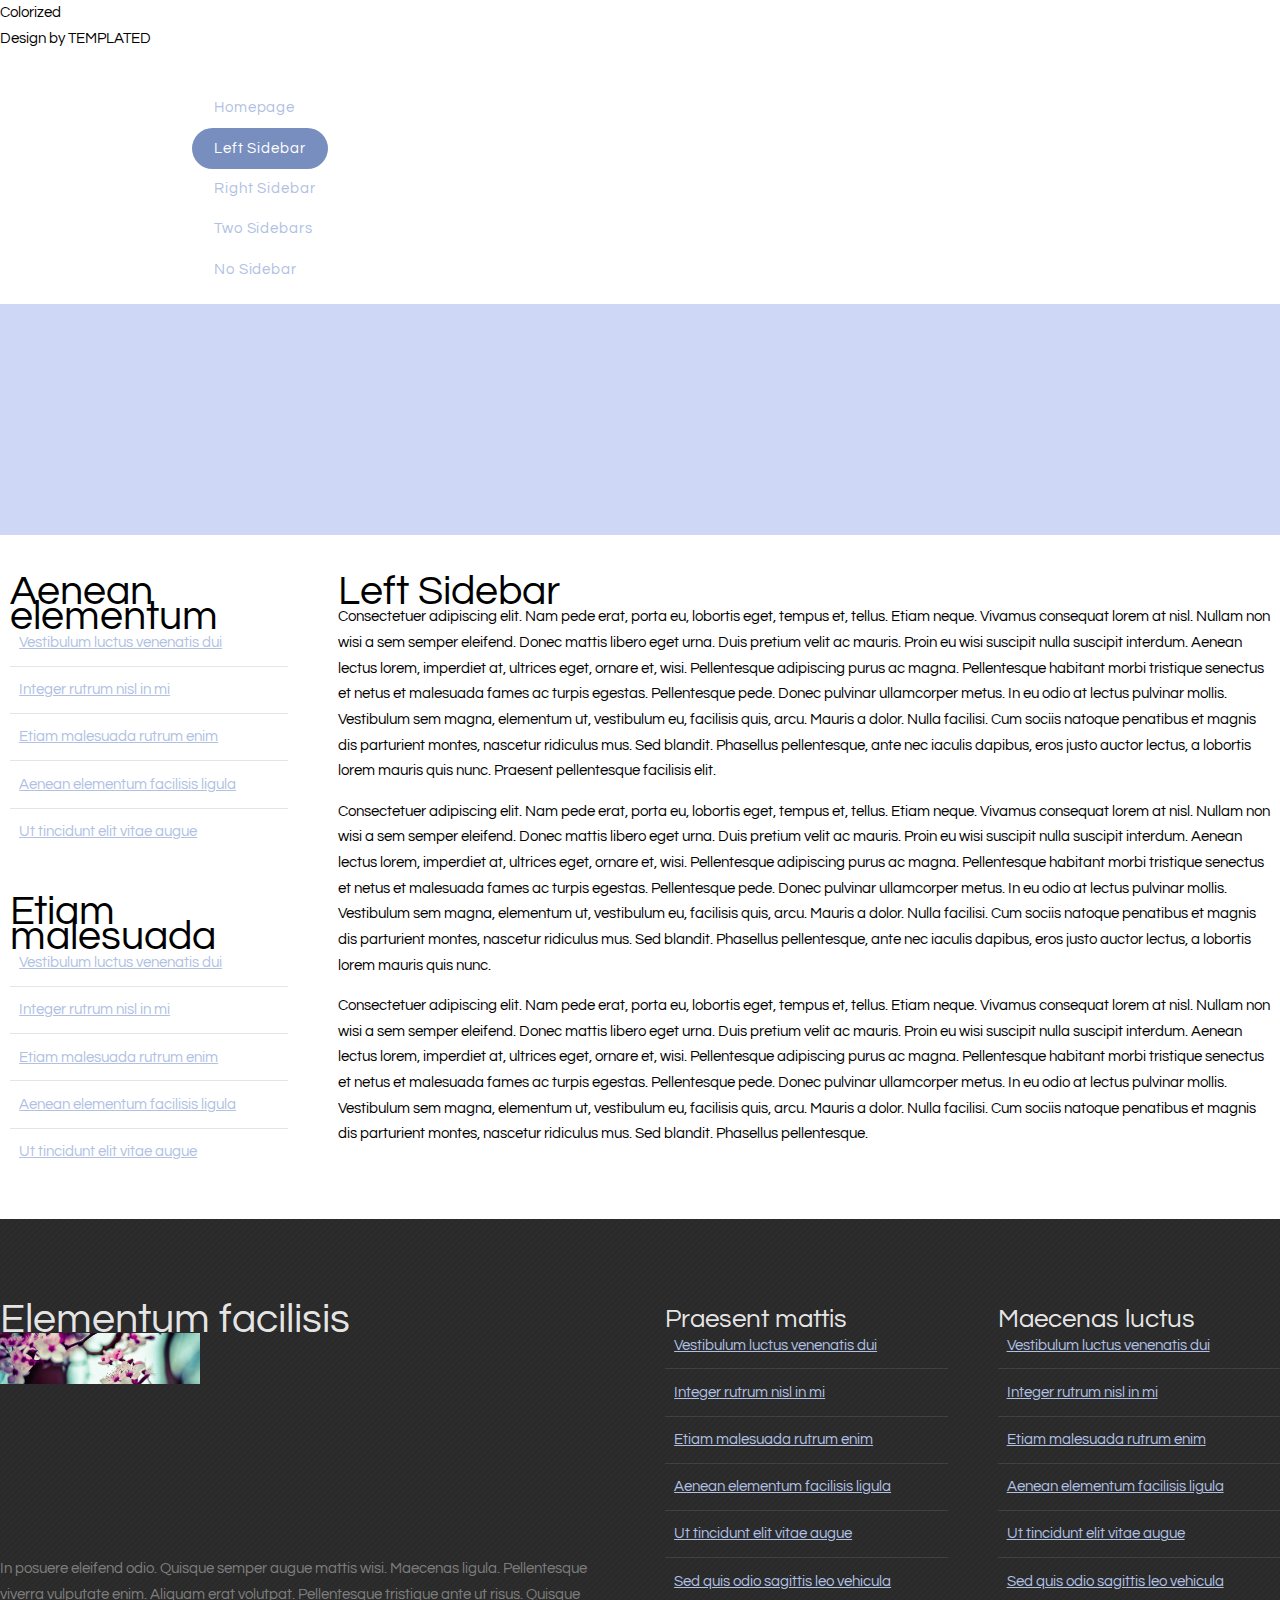
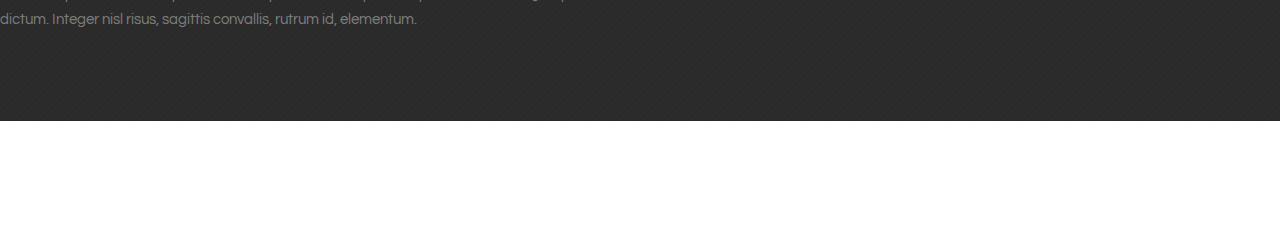
<file: category.html>
<!DOCTYPE HTML>
<!--
	Colorized by TEMPLATED
    templated.co @templatedco
    Released for free under the Creative Commons Attribution 3.0 license (templated.co/license)
-->
<html>
	<head>
		<title>Colorized by TEMPLATED</title>
		<meta http-equiv="content-type" content="text/html; charset=utf-8" />
		<meta name="description" content="" />
		<meta name="keywords" content="" />
		<link href='http://fonts.googleapis.com/css?family=Questrial' rel='stylesheet' type='text/css'>
		<!--[if lte IE 8]><script src="js/html5shiv.js"></script><![endif]-->
		<script src="http://ajax.googleapis.com/ajax/libs/jquery/1.11.0/jquery.min.js"></script>
		<script src="js/skel.min.js"></script>
		<script src="js/skel-panels.min.js"></script>
		<script src="js/init.js"></script>
		<noscript>
			<link rel="stylesheet" href="css/skel-noscript.css" />
			<link rel="stylesheet" href="css/style.css" />
			<link rel="stylesheet" href="css/style-desktop.css" />
		</noscript>
		<!--[if lte IE 8]><link rel="stylesheet" href="css/ie/v8.css" /><![endif]-->
		<!--[if lte IE 9]><link rel="stylesheet" href="css/ie/v9.css" /><![endif]-->
	</head>
	<body>

	<!-- Header -->
		<div id="header">
			<div id="logo-wrapper">
				<div class="container">
						
					<!-- Logo -->
						<div id="logo">
							<h1><a href="#">Colorized</a></h1>
							<span>Design by TEMPLATED</span>
						</div>
					
				</div>
			</div>			
			<div class="container">
				<!-- Nav -->
					<nav id="nav">
						<ul>
							<li><a href="index.html">Homepage</a></li>
							<li class="active"><a href="left-sidebar.html">Left Sidebar</a></li>
							<li><a href="right-sidebar.html">Right Sidebar</a></li>
							<li><a href="two-sidebars.html">Two Sidebars</a></li>
							<li><a href="no-sidebar.html">No Sidebar</a></li>
						</ul>
					</nav>
			</div>
		</div>
	<!-- Header -->
		
	<!-- Banner -->
		<div id="banner">
			<div class="container">
			</div>
		</div>
	<!-- /Banner -->

	<!-- Main -->
		<div id="main">

			<!-- Main Content -->
			<div class="container">
				<div class="row">
					<div id="sidebar1" class="3u">
						<section>
							<header>
								<h2>Aenean elementum</h2>
							</header>
							<ul class="default alt">
								<li class="fa fa-angle-right"><a href="#">Vestibulum luctus venenatis dui</a></li>
								<li class="fa fa-angle-right"><a href="#">Integer rutrum nisl in mi</a></li>
								<li class="fa fa-angle-right"><a href="#">Etiam malesuada rutrum enim</a></li>
								<li class="fa fa-angle-right"><a href="#">Aenean elementum facilisis ligula</a></li>
								<li class="fa fa-angle-right"><a href="#">Ut tincidunt elit vitae augue</a></li>
							</ul>
						</section>
						<section>
							<header>
								<h2>Etiam malesuada</h2>
							</header>
							<ul class="default alt">
								<li class="fa fa-angle-right"><a href="#">Vestibulum luctus venenatis dui</a></li>
								<li class="fa fa-angle-right"><a href="#">Integer rutrum nisl in mi</a></li>
								<li class="fa fa-angle-right"><a href="#">Etiam malesuada rutrum enim</a></li>
								<li class="fa fa-angle-right"><a href="#">Aenean elementum facilisis ligula</a></li>
								<li class="fa fa-angle-right"><a href="#">Ut tincidunt elit vitae augue</a></li>
							</ul>
						</section>
					</div>
				
					<div class="9u skel-cell-important">
						<section>
							<header>
								<h2>Left Sidebar</h2>
							</header>
							<p>Consectetuer adipiscing elit. Nam pede erat, porta eu, lobortis eget, tempus et, tellus. Etiam neque. Vivamus consequat lorem at nisl. Nullam non wisi a sem semper eleifend. Donec mattis libero eget urna. Duis pretium velit ac mauris. Proin eu wisi suscipit nulla suscipit interdum. Aenean lectus lorem, imperdiet at, ultrices eget, ornare et, wisi. Pellentesque adipiscing purus ac magna. Pellentesque habitant morbi tristique senectus et netus et malesuada fames ac turpis egestas. Pellentesque pede. Donec pulvinar ullamcorper metus. In eu odio at lectus pulvinar mollis. Vestibulum sem magna, elementum ut, vestibulum eu, facilisis quis, arcu. Mauris a dolor. Nulla facilisi. Cum sociis natoque penatibus et magnis dis parturient montes, nascetur ridiculus mus. Sed blandit. Phasellus pellentesque, ante nec iaculis dapibus, eros justo auctor lectus, a lobortis lorem mauris quis nunc. Praesent pellentesque facilisis elit.</p>
							<p>Consectetuer adipiscing elit. Nam pede erat, porta eu, lobortis eget, tempus et, tellus. Etiam neque. Vivamus consequat lorem at nisl. Nullam non wisi a sem semper eleifend. Donec mattis libero eget urna. Duis pretium velit ac mauris. Proin eu wisi suscipit nulla suscipit interdum. Aenean lectus lorem, imperdiet at, ultrices eget, ornare et, wisi. Pellentesque adipiscing purus ac magna. Pellentesque habitant morbi tristique senectus et netus et malesuada fames ac turpis egestas. Pellentesque pede. Donec pulvinar ullamcorper metus. In eu odio at lectus pulvinar mollis. Vestibulum sem magna, elementum ut, vestibulum eu, facilisis quis, arcu. Mauris a dolor. Nulla facilisi. Cum sociis natoque penatibus et magnis dis parturient montes, nascetur ridiculus mus. Sed blandit. Phasellus pellentesque, ante nec iaculis dapibus, eros justo auctor lectus, a lobortis lorem mauris quis nunc.</p>
							<p>Consectetuer adipiscing elit. Nam pede erat, porta eu, lobortis eget, tempus et, tellus. Etiam neque. Vivamus consequat lorem at nisl. Nullam non wisi a sem semper eleifend. Donec mattis libero eget urna. Duis pretium velit ac mauris. Proin eu wisi suscipit nulla suscipit interdum. Aenean lectus lorem, imperdiet at, ultrices eget, ornare et, wisi. Pellentesque adipiscing purus ac magna. Pellentesque habitant morbi tristique senectus et netus et malesuada fames ac turpis egestas. Pellentesque pede. Donec pulvinar ullamcorper metus. In eu odio at lectus pulvinar mollis. Vestibulum sem magna, elementum ut, vestibulum eu, facilisis quis, arcu. Mauris a dolor. Nulla facilisi. Cum sociis natoque penatibus et magnis dis parturient montes, nascetur ridiculus mus. Sed blandit. Phasellus pellentesque.</p>
						</section>
					</div>
				</div>
			
			</div>
			<!-- /Main Content -->
			
		</div>
	<!-- /Main -->

	<!-- Footer -->
		<div id="footer">
			<div class="container">
				<div class="row">
					<div class="6u">
						<section>
							<header>
								<h2>Elementum facilisis</h2>
							</header>
							<a href="#" class="image full"><img src="images/pics05.jpg" alt=""></a>
							<p>In posuere eleifend odio. Quisque semper augue mattis wisi. Maecenas ligula. Pellentesque viverra vulputate enim. Aliquam erat volutpat. Pellentesque tristique ante ut risus. Quisque dictum. Integer nisl risus, sagittis convallis, rutrum id, elementum.</p>
						</section>
					</div>
					<div id="fbox1" class="3u">
						<section>
							<header>
								<h2>Praesent mattis</h2>
							</header>
							<ul class="default">
								<li class="fa fa-angle-right"><a href="#">Vestibulum luctus venenatis dui</a></li>
								<li class="fa fa-angle-right"><a href="#">Integer rutrum nisl in mi</a></li>
								<li class="fa fa-angle-right"><a href="#">Etiam malesuada rutrum enim</a></li>
								<li class="fa fa-angle-right"><a href="#">Aenean elementum facilisis ligula</a></li>
								<li class="fa fa-angle-right"><a href="#">Ut tincidunt elit vitae augue</a></li>
								<li class="fa fa-angle-right"><a href="#">Sed quis odio sagittis leo vehicula</a></li>
							</ul>
						</section>
					</div>
					<div id="fbox2" class="3u">
						<section>
							<header>
								<h2>Maecenas luctus</h2>
							</header>
							<ul class="default">
								<li class="fa fa-angle-right"><a href="#">Vestibulum luctus venenatis dui</a></li>
								<li class="fa fa-angle-right"><a href="#">Integer rutrum nisl in mi</a></li>
								<li class="fa fa-angle-right"><a href="#">Etiam malesuada rutrum enim</a></li>
								<li class="fa fa-angle-right"><a href="#">Aenean elementum facilisis ligula</a></li>
								<li class="fa fa-angle-right"><a href="#">Ut tincidunt elit vitae augue</a></li>
								<li class="fa fa-angle-right"><a href="#">Sed quis odio sagittis leo vehicula</a></li>
							</ul>
						</section>
					</div>
				</div>
				
				
			</div>
		</div>
	<!-- /Footer -->

	<!-- Copyright -->
		<div id="copyright">
			<div class="container">
				<section>
					Design: <a href="http://templated.co">TEMPLATED</a> Images: <a href="http://unsplash.com">Unsplash</a> (<a href="http://unsplash.com/cc0">CC0</a>)
				</section>
			</div>
		</div>


	</body>
</html>
</file>
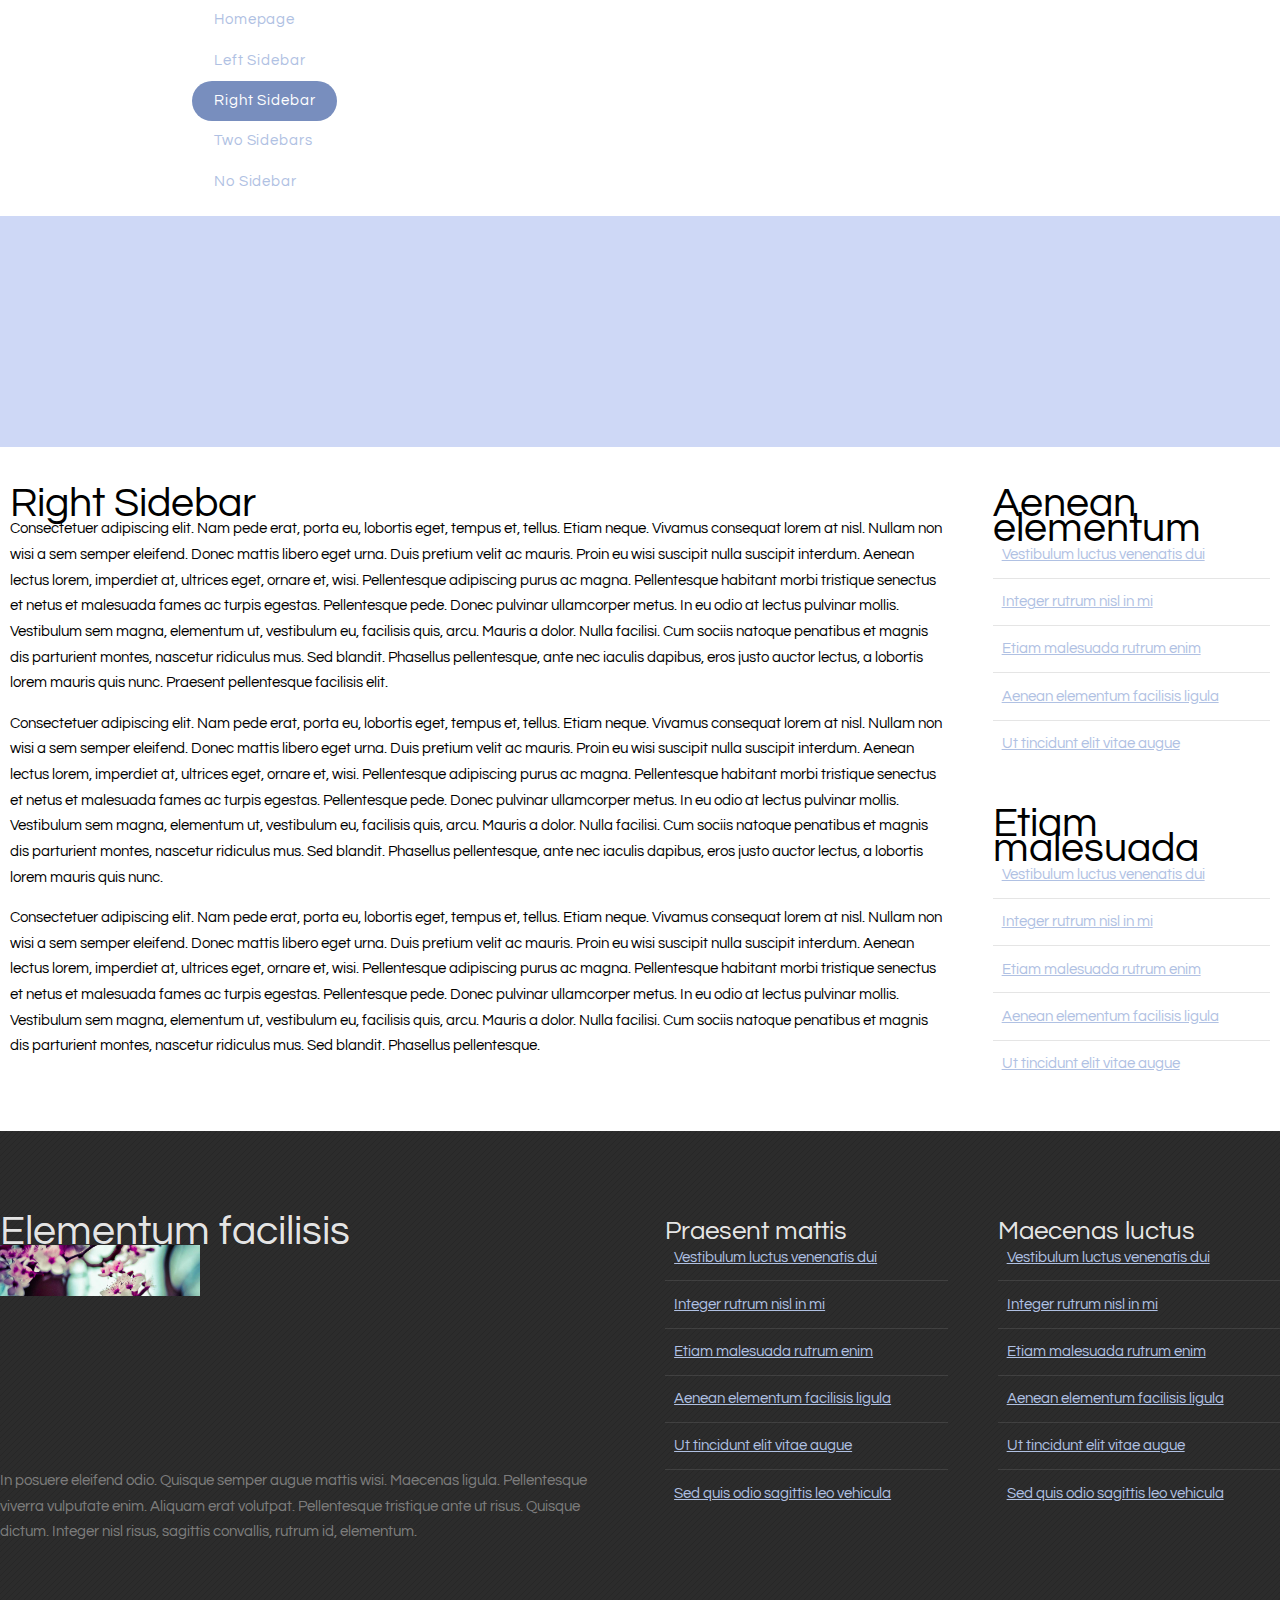
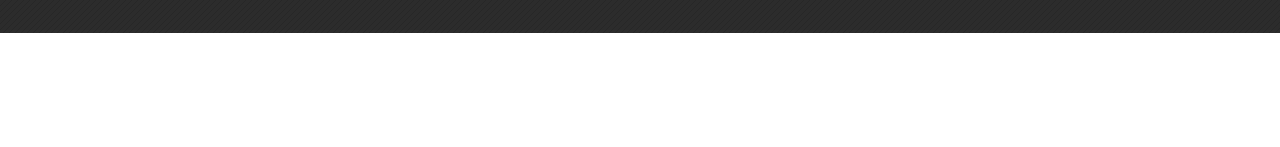
<file: community.html>
<!DOCTYPE HTML>
<!--
	Colorized by TEMPLATED
    templated.co @templatedco
    Released for free under the Creative Commons Attribution 3.0 license (templated.co/license)
-->
<html>
	<head>
		<title>Colorized by TEMPLATED</title>
		<meta http-equiv="content-type" content="text/html; charset=utf-8" />
		<meta name="description" content="" />
		<meta name="keywords" content="" />
		<link href='http://fonts.googleapis.com/css?family=Questrial' rel='stylesheet' type='text/css'>
		<!--[if lte IE 8]><script src="js/html5shiv.js"></script><![endif]-->
		<script src="http://ajax.googleapis.com/ajax/libs/jquery/1.11.0/jquery.min.js"></script>
		<script src="js/skel.min.js"></script>
		<script src="js/skel-panels.min.js"></script>
		<script src="js/init.js"></script>
		<noscript>
			<link rel="stylesheet" href="css/skel-noscript.css" />
			<link rel="stylesheet" href="css/style.css" />
			<link rel="stylesheet" href="css/style-desktop.css" />
		</noscript>
		<!--[if lte IE 8]><link rel="stylesheet" href="css/ie/v8.css" /><![endif]-->
		<!--[if lte IE 9]><link rel="stylesheet" href="css/ie/v9.css" /><![endif]-->
	</head>
	<body>

	<!-- Header -->
		<div id="header">
			<!-- <div id="logo-wrapper">
				<div class="container">
						
						<div id="logo">
							<h1><a href="#">Colorized</a></h1>
							<span>Design by TEMPLATED</span>
						</div>
					
				</div>
			</div>			 -->
			<div class="container">
				<!-- Nav -->
					<nav id="nav">
						<ul>
							<li><a href="index.html">Homepage</a></li>
							<li><a href="left-sidebar.html">Left Sidebar</a></li>
							<li class="active"><a href="right-sidebar.html">Right Sidebar</a></li>
							<li><a href="two-sidebars.html">Two Sidebars</a></li>
							<li><a href="no-sidebar.html">No Sidebar</a></li>
						</ul>
					</nav>
			</div>
		</div>
	<!-- Header -->
		
	<!-- Banner -->
		<div id="banner">
			<div class="container">
			</div>
		</div>
	<!-- /Banner -->

	<!-- Main -->
		<div id="main">

			<!-- Main Content -->
			<div class="container">
				<div class="row">
				
					<div class="9u skel-cell-important">
						<section>
							<header>
								<h2>Right Sidebar</h2>
							</header>
							<p>Consectetuer adipiscing elit. Nam pede erat, porta eu, lobortis eget, tempus et, tellus. Etiam neque. Vivamus consequat lorem at nisl. Nullam non wisi a sem semper eleifend. Donec mattis libero eget urna. Duis pretium velit ac mauris. Proin eu wisi suscipit nulla suscipit interdum. Aenean lectus lorem, imperdiet at, ultrices eget, ornare et, wisi. Pellentesque adipiscing purus ac magna. Pellentesque habitant morbi tristique senectus et netus et malesuada fames ac turpis egestas. Pellentesque pede. Donec pulvinar ullamcorper metus. In eu odio at lectus pulvinar mollis. Vestibulum sem magna, elementum ut, vestibulum eu, facilisis quis, arcu. Mauris a dolor. Nulla facilisi. Cum sociis natoque penatibus et magnis dis parturient montes, nascetur ridiculus mus. Sed blandit. Phasellus pellentesque, ante nec iaculis dapibus, eros justo auctor lectus, a lobortis lorem mauris quis nunc. Praesent pellentesque facilisis elit.</p>
							<p>Consectetuer adipiscing elit. Nam pede erat, porta eu, lobortis eget, tempus et, tellus. Etiam neque. Vivamus consequat lorem at nisl. Nullam non wisi a sem semper eleifend. Donec mattis libero eget urna. Duis pretium velit ac mauris. Proin eu wisi suscipit nulla suscipit interdum. Aenean lectus lorem, imperdiet at, ultrices eget, ornare et, wisi. Pellentesque adipiscing purus ac magna. Pellentesque habitant morbi tristique senectus et netus et malesuada fames ac turpis egestas. Pellentesque pede. Donec pulvinar ullamcorper metus. In eu odio at lectus pulvinar mollis. Vestibulum sem magna, elementum ut, vestibulum eu, facilisis quis, arcu. Mauris a dolor. Nulla facilisi. Cum sociis natoque penatibus et magnis dis parturient montes, nascetur ridiculus mus. Sed blandit. Phasellus pellentesque, ante nec iaculis dapibus, eros justo auctor lectus, a lobortis lorem mauris quis nunc.</p>
							<p>Consectetuer adipiscing elit. Nam pede erat, porta eu, lobortis eget, tempus et, tellus. Etiam neque. Vivamus consequat lorem at nisl. Nullam non wisi a sem semper eleifend. Donec mattis libero eget urna. Duis pretium velit ac mauris. Proin eu wisi suscipit nulla suscipit interdum. Aenean lectus lorem, imperdiet at, ultrices eget, ornare et, wisi. Pellentesque adipiscing purus ac magna. Pellentesque habitant morbi tristique senectus et netus et malesuada fames ac turpis egestas. Pellentesque pede. Donec pulvinar ullamcorper metus. In eu odio at lectus pulvinar mollis. Vestibulum sem magna, elementum ut, vestibulum eu, facilisis quis, arcu. Mauris a dolor. Nulla facilisi. Cum sociis natoque penatibus et magnis dis parturient montes, nascetur ridiculus mus. Sed blandit. Phasellus pellentesque.</p>
						</section>
					</div>

					<div id="sidebar1" class="3u">
						<section>
							<header>
								<h2>Aenean elementum</h2>
							</header>
							<ul class="default alt">
								<li class="fa fa-angle-right"><a href="#">Vestibulum luctus venenatis dui</a></li>
								<li class="fa fa-angle-right"><a href="#">Integer rutrum nisl in mi</a></li>
								<li class="fa fa-angle-right"><a href="#">Etiam malesuada rutrum enim</a></li>
								<li class="fa fa-angle-right"><a href="#">Aenean elementum facilisis ligula</a></li>
								<li class="fa fa-angle-right"><a href="#">Ut tincidunt elit vitae augue</a></li>
							</ul>
						</section>
						<section>
							<header>
								<h2>Etiam malesuada</h2>
							</header>
							<ul class="default alt">
								<li class="fa fa-angle-right"><a href="#">Vestibulum luctus venenatis dui</a></li>
								<li class="fa fa-angle-right"><a href="#">Integer rutrum nisl in mi</a></li>
								<li class="fa fa-angle-right"><a href="#">Etiam malesuada rutrum enim</a></li>
								<li class="fa fa-angle-right"><a href="#">Aenean elementum facilisis ligula</a></li>
								<li class="fa fa-angle-right"><a href="#">Ut tincidunt elit vitae augue</a></li>
							</ul>
						</section>
					</div>
				
				</div>
			
			</div>
			<!-- /Main Content -->
			
		</div>
	<!-- /Main -->

	<!-- Footer -->
		<div id="footer">
			<div class="container">
				<div class="row">
					<div class="6u">
						<section>
							<header>
								<h2>Elementum facilisis</h2>
							</header>
							<a href="#" class="image full"><img src="images/pics05.jpg" alt=""></a>
							<p>In posuere eleifend odio. Quisque semper augue mattis wisi. Maecenas ligula. Pellentesque viverra vulputate enim. Aliquam erat volutpat. Pellentesque tristique ante ut risus. Quisque dictum. Integer nisl risus, sagittis convallis, rutrum id, elementum.</p>
						</section>
					</div>
					<div id="fbox1" class="3u">
						<section>
							<header>
								<h2>Praesent mattis</h2>
							</header>
							<ul class="default">
								<li class="fa fa-angle-right"><a href="#">Vestibulum luctus venenatis dui</a></li>
								<li class="fa fa-angle-right"><a href="#">Integer rutrum nisl in mi</a></li>
								<li class="fa fa-angle-right"><a href="#">Etiam malesuada rutrum enim</a></li>
								<li class="fa fa-angle-right"><a href="#">Aenean elementum facilisis ligula</a></li>
								<li class="fa fa-angle-right"><a href="#">Ut tincidunt elit vitae augue</a></li>
								<li class="fa fa-angle-right"><a href="#">Sed quis odio sagittis leo vehicula</a></li>
							</ul>
						</section>
					</div>
					<div id="fbox2" class="3u">
						<section>
							<header>
								<h2>Maecenas luctus</h2>
							</header>
							<ul class="default">
								<li class="fa fa-angle-right"><a href="#">Vestibulum luctus venenatis dui</a></li>
								<li class="fa fa-angle-right"><a href="#">Integer rutrum nisl in mi</a></li>
								<li class="fa fa-angle-right"><a href="#">Etiam malesuada rutrum enim</a></li>
								<li class="fa fa-angle-right"><a href="#">Aenean elementum facilisis ligula</a></li>
								<li class="fa fa-angle-right"><a href="#">Ut tincidunt elit vitae augue</a></li>
								<li class="fa fa-angle-right"><a href="#">Sed quis odio sagittis leo vehicula</a></li>
							</ul>
						</section>
					</div>
				</div>
				
				
			</div>
		</div>
	<!-- /Footer -->

	<!-- Copyright -->
		<div id="copyright">
			<div class="container">
				<section>
					Design: <a href="http://templated.co">TEMPLATED</a> Images: <a href="http://unsplash.com">Unsplash</a> (<a href="http://unsplash.com/cc0">CC0</a>)
				</section>
			</div>
		</div>


	</body>
</html>
</file>
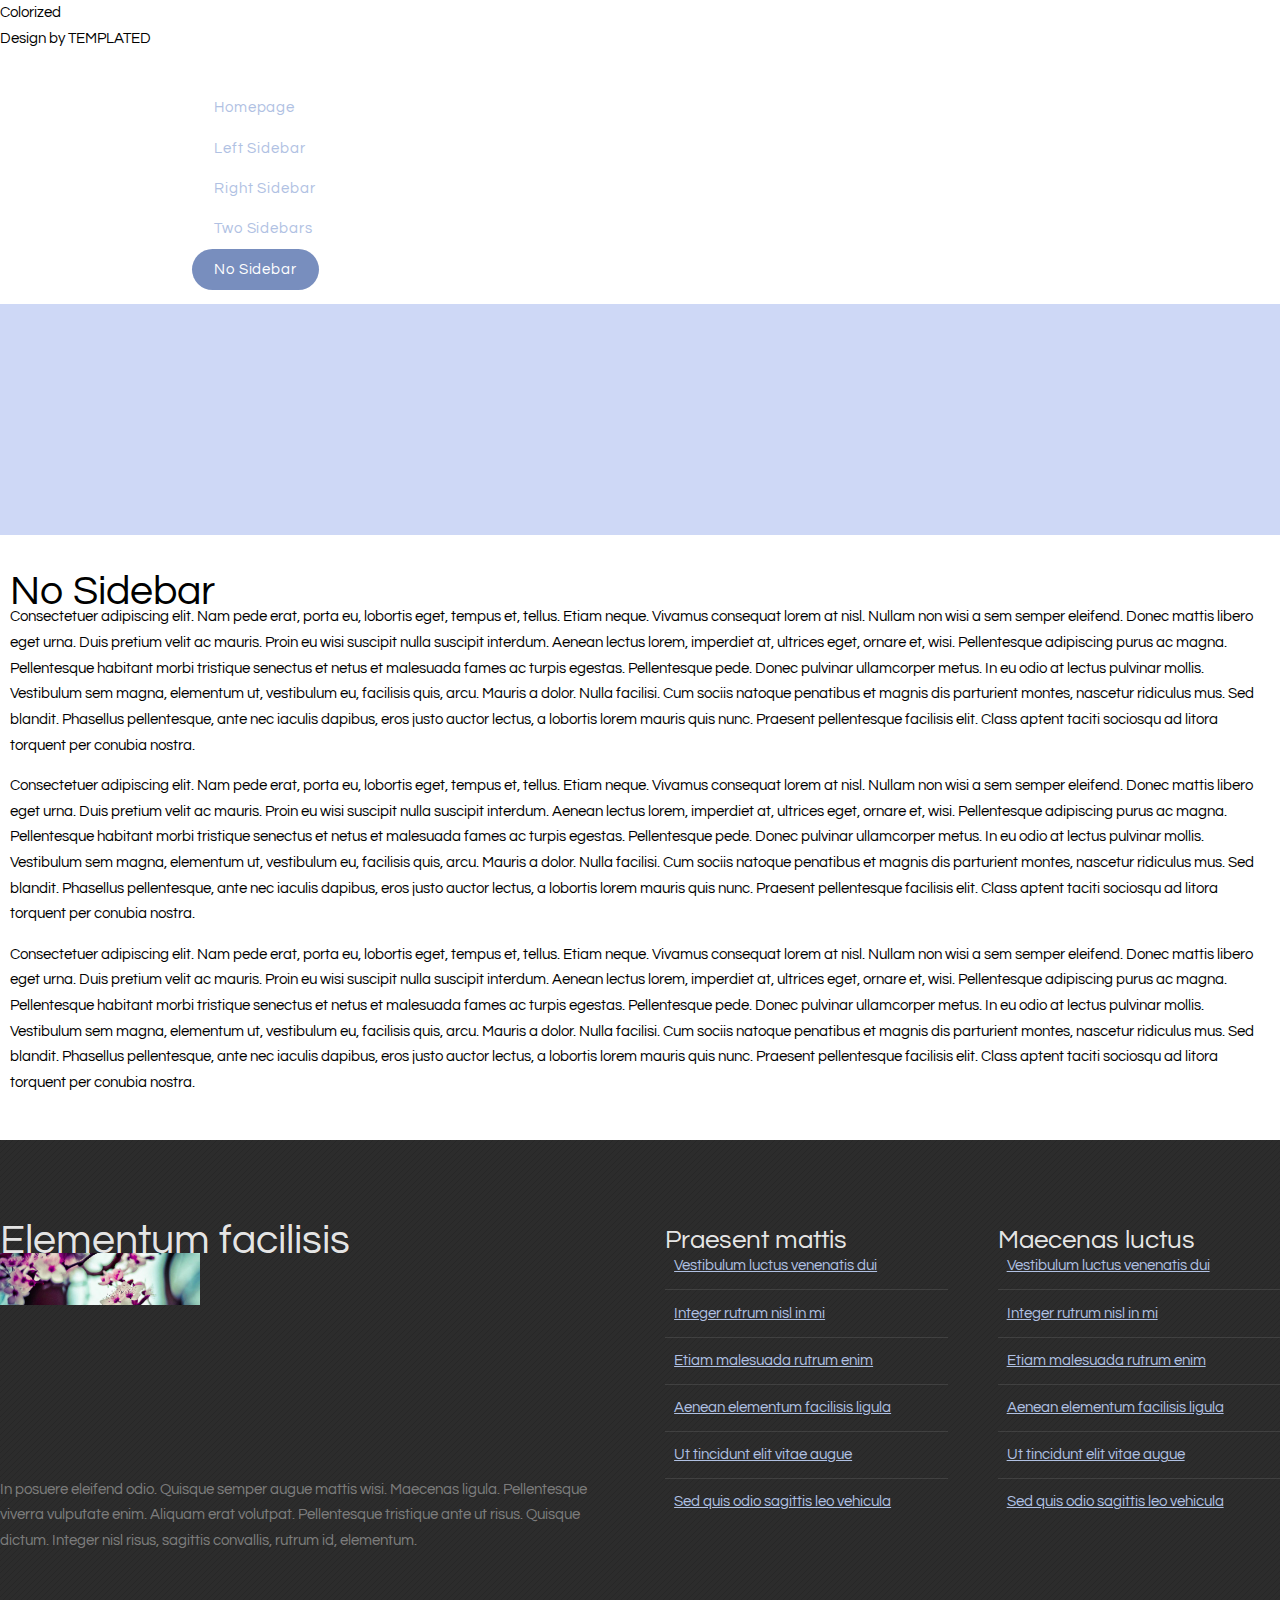
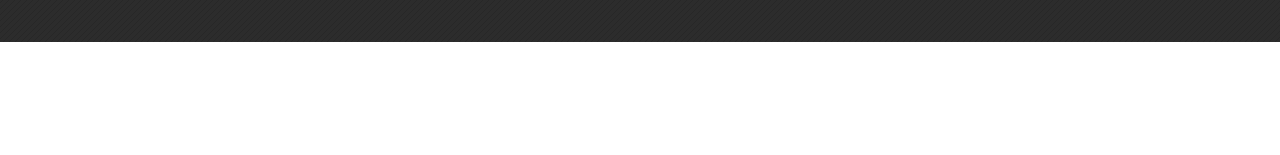
<file: Login.html>
<!DOCTYPE HTML>
<!--
	Colorized by TEMPLATED
    templated.co @templatedco
    Released for free under the Creative Commons Attribution 3.0 license (templated.co/license)
-->
<html>
	<head>
		<title>Colorized by TEMPLATED</title>
		<meta http-equiv="content-type" content="text/html; charset=utf-8" />
		<meta name="description" content="" />
		<meta name="keywords" content="" />
		<link href='http://fonts.googleapis.com/css?family=Questrial' rel='stylesheet' type='text/css'>
		<!--[if lte IE 8]><script src="js/html5shiv.js"></script><![endif]-->
		<script src="http://ajax.googleapis.com/ajax/libs/jquery/1.11.0/jquery.min.js"></script>
		<script src="js/skel.min.js"></script>
		<script src="js/skel-panels.min.js"></script>
		<script src="js/init.js"></script>
		<noscript>
			<link rel="stylesheet" href="css/skel-noscript.css" />
			<link rel="stylesheet" href="css/style.css" />
			<link rel="stylesheet" href="css/style-desktop.css" />
		</noscript>
		<!--[if lte IE 8]><link rel="stylesheet" href="css/ie/v8.css" /><![endif]-->
		<!--[if lte IE 9]><link rel="stylesheet" href="css/ie/v9.css" /><![endif]-->
	</head>
	<body>

	<!-- Header -->
		<div id="header">
			<div id="logo-wrapper">
				<div class="container">
						
					<!-- Logo -->
						<div id="logo">
							<h1><a href="#">Colorized</a></h1>
							<span>Design by TEMPLATED</span>
						</div>
					
				</div>
			</div>			
			<div class="container">
				<!-- Nav -->
					<nav id="nav">
						<ul>
							<li><a href="index.html">Homepage</a></li>
							<li><a href="left-sidebar.html">Left Sidebar</a></li>
							<li><a href="right-sidebar.html">Right Sidebar</a></li>
							<li><a href="two-sidebars.html">Two Sidebars</a></li>
							<li class="active"><a href="no-sidebar.html">No Sidebar</a></li>
						</ul>
					</nav>
			</div>
		</div>
	<!-- Header -->
		
	<!-- Banner -->
		<div id="banner">
			<div class="container">
			</div>
		</div>
	<!-- /Banner -->

	<!-- Main -->
		<div id="main">

			<!-- Main Content -->
			<div class="container">
				<div class="row">
					<div class="12u">
						<section>
							<header>
								<h2>No Sidebar</h2>
							</header>
							<p>Consectetuer adipiscing elit. Nam pede erat, porta eu, lobortis eget, tempus et, tellus. Etiam neque. Vivamus consequat lorem at nisl. Nullam non wisi a sem semper eleifend. Donec mattis libero eget urna. Duis pretium velit ac mauris. Proin eu wisi suscipit nulla suscipit interdum. Aenean lectus lorem, imperdiet at, ultrices eget, ornare et, wisi. Pellentesque adipiscing purus ac magna. Pellentesque habitant morbi tristique senectus et netus et malesuada fames ac turpis egestas. Pellentesque pede. Donec pulvinar ullamcorper metus. In eu odio at lectus pulvinar mollis. Vestibulum sem magna, elementum ut, vestibulum eu, facilisis quis, arcu. Mauris a dolor. Nulla facilisi. Cum sociis natoque penatibus et magnis dis parturient montes, nascetur ridiculus mus. Sed blandit. Phasellus pellentesque, ante nec iaculis dapibus, eros justo auctor lectus, a lobortis lorem mauris quis nunc. Praesent pellentesque facilisis elit. Class aptent taciti sociosqu ad litora torquent per conubia nostra.</p>
							<p>Consectetuer adipiscing elit. Nam pede erat, porta eu, lobortis eget, tempus et, tellus. Etiam neque. Vivamus consequat lorem at nisl. Nullam non wisi a sem semper eleifend. Donec mattis libero eget urna. Duis pretium velit ac mauris. Proin eu wisi suscipit nulla suscipit interdum. Aenean lectus lorem, imperdiet at, ultrices eget, ornare et, wisi. Pellentesque adipiscing purus ac magna. Pellentesque habitant morbi tristique senectus et netus et malesuada fames ac turpis egestas. Pellentesque pede. Donec pulvinar ullamcorper metus. In eu odio at lectus pulvinar mollis. Vestibulum sem magna, elementum ut, vestibulum eu, facilisis quis, arcu. Mauris a dolor. Nulla facilisi. Cum sociis natoque penatibus et magnis dis parturient montes, nascetur ridiculus mus. Sed blandit. Phasellus pellentesque, ante nec iaculis dapibus, eros justo auctor lectus, a lobortis lorem mauris quis nunc. Praesent pellentesque facilisis elit. Class aptent taciti sociosqu ad litora torquent per conubia nostra.</p>
							<p>Consectetuer adipiscing elit. Nam pede erat, porta eu, lobortis eget, tempus et, tellus. Etiam neque. Vivamus consequat lorem at nisl. Nullam non wisi a sem semper eleifend. Donec mattis libero eget urna. Duis pretium velit ac mauris. Proin eu wisi suscipit nulla suscipit interdum. Aenean lectus lorem, imperdiet at, ultrices eget, ornare et, wisi. Pellentesque adipiscing purus ac magna. Pellentesque habitant morbi tristique senectus et netus et malesuada fames ac turpis egestas. Pellentesque pede. Donec pulvinar ullamcorper metus. In eu odio at lectus pulvinar mollis. Vestibulum sem magna, elementum ut, vestibulum eu, facilisis quis, arcu. Mauris a dolor. Nulla facilisi. Cum sociis natoque penatibus et magnis dis parturient montes, nascetur ridiculus mus. Sed blandit. Phasellus pellentesque, ante nec iaculis dapibus, eros justo auctor lectus, a lobortis lorem mauris quis nunc. Praesent pellentesque facilisis elit. Class aptent taciti sociosqu ad litora torquent per conubia nostra.</p>
						</section>
					</div>
				</div>
			
			</div>
			<!-- /Main Content -->
			
		</div>
	<!-- /Main -->

	<!-- Footer -->
		<div id="footer">
			<div class="container">
				<div class="row">
					<div class="6u">
						<section>
							<header>
								<h2>Elementum facilisis</h2>
							</header>
							<a href="#" class="image full"><img src="images/pics05.jpg" alt=""></a>
							<p>In posuere eleifend odio. Quisque semper augue mattis wisi. Maecenas ligula. Pellentesque viverra vulputate enim. Aliquam erat volutpat. Pellentesque tristique ante ut risus. Quisque dictum. Integer nisl risus, sagittis convallis, rutrum id, elementum.</p>
						</section>
					</div>
					<div id="fbox1" class="3u">
						<section>
							<header>
								<h2>Praesent mattis</h2>
							</header>
							<ul class="default">
								<li class="fa fa-angle-right"><a href="#">Vestibulum luctus venenatis dui</a></li>
								<li class="fa fa-angle-right"><a href="#">Integer rutrum nisl in mi</a></li>
								<li class="fa fa-angle-right"><a href="#">Etiam malesuada rutrum enim</a></li>
								<li class="fa fa-angle-right"><a href="#">Aenean elementum facilisis ligula</a></li>
								<li class="fa fa-angle-right"><a href="#">Ut tincidunt elit vitae augue</a></li>
								<li class="fa fa-angle-right"><a href="#">Sed quis odio sagittis leo vehicula</a></li>
							</ul>
						</section>
					</div>
					<div id="fbox2" class="3u">
						<section>
							<header>
								<h2>Maecenas luctus</h2>
							</header>
							<ul class="default">
								<li class="fa fa-angle-right"><a href="#">Vestibulum luctus venenatis dui</a></li>
								<li class="fa fa-angle-right"><a href="#">Integer rutrum nisl in mi</a></li>
								<li class="fa fa-angle-right"><a href="#">Etiam malesuada rutrum enim</a></li>
								<li class="fa fa-angle-right"><a href="#">Aenean elementum facilisis ligula</a></li>
								<li class="fa fa-angle-right"><a href="#">Ut tincidunt elit vitae augue</a></li>
								<li class="fa fa-angle-right"><a href="#">Sed quis odio sagittis leo vehicula</a></li>
							</ul>
						</section>
					</div>
				</div>
				
				
			</div>
		</div>
	<!-- /Footer -->

	<!-- Copyright -->
		<div id="copyright">
			<div class="container">
				<section>
					Design: <a href="http://templated.co">TEMPLATED</a> Images: <a href="http://unsplash.com">Unsplash</a> (<a href="http://unsplash.com/cc0">CC0</a>)
				</section>
			</div>
		</div>


	</body>
</html>
</file>
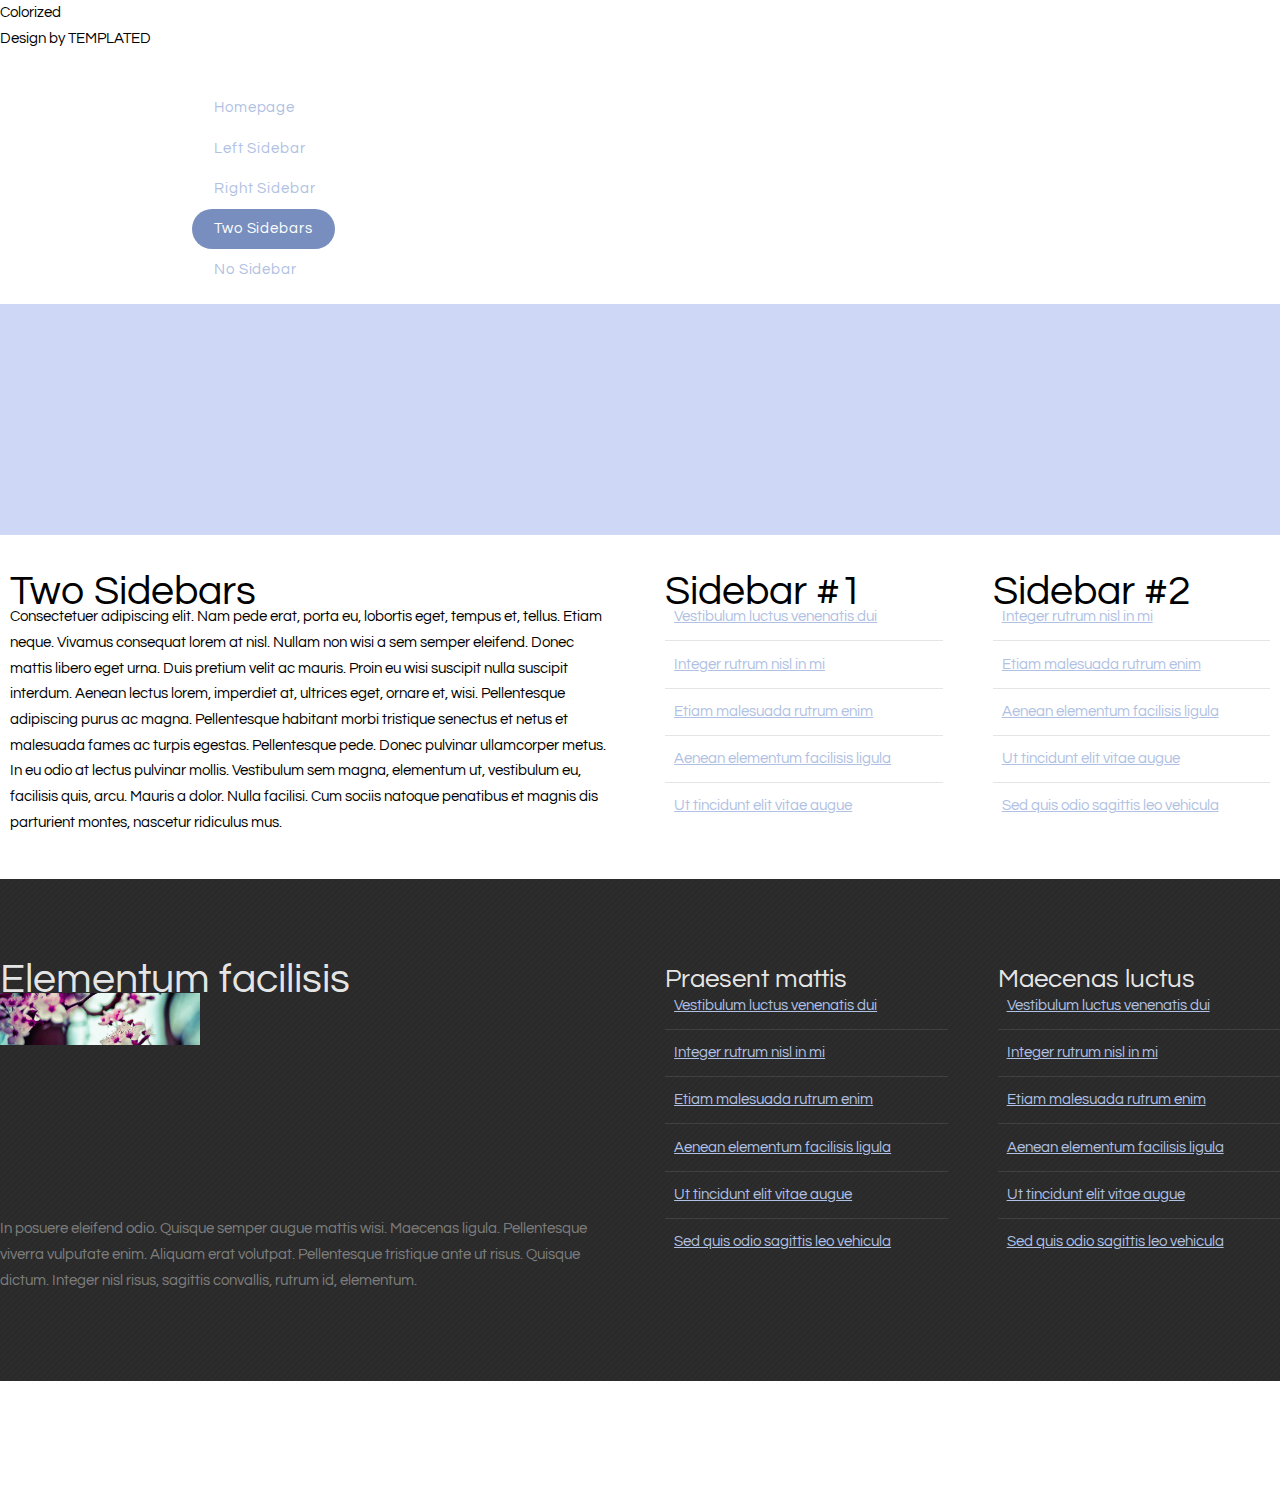
<file: mypage.html>
<!DOCTYPE HTML>
<!--
	Colorized by TEMPLATED
    templated.co @templatedco
    Released for free under the Creative Commons Attribution 3.0 license (templated.co/license)
-->
<html>
	<head>
		<title>Colorized by TEMPLATED</title>
		<meta http-equiv="content-type" content="text/html; charset=utf-8" />
		<meta name="description" content="" />
		<meta name="keywords" content="" />
		<link href='http://fonts.googleapis.com/css?family=Questrial' rel='stylesheet' type='text/css'>
		<!--[if lte IE 8]><script src="js/html5shiv.js"></script><![endif]-->
		<script src="http://ajax.googleapis.com/ajax/libs/jquery/1.11.0/jquery.min.js"></script>
		<script src="js/skel.min.js"></script>
		<script src="js/skel-panels.min.js"></script>
		<script src="js/init.js"></script>
		<noscript>
			<link rel="stylesheet" href="css/skel-noscript.css" />
			<link rel="stylesheet" href="css/style.css" />
			<link rel="stylesheet" href="css/style-desktop.css" />
		</noscript>
		<!--[if lte IE 8]><link rel="stylesheet" href="css/ie/v8.css" /><![endif]-->
		<!--[if lte IE 9]><link rel="stylesheet" href="css/ie/v9.css" /><![endif]-->
	</head>
	<body>

	<!-- Header -->
		<div id="header">
			<div id="logo-wrapper">
				<div class="container">
						
					<!-- Logo -->
						<div id="logo">
							<h1><a href="#">Colorized</a></h1>
							<span>Design by TEMPLATED</span>
						</div>
					
				</div>
			</div>			
			<div class="container">
				<!-- Nav -->
					<nav id="nav">
						<ul>
							<li><a href="index.html">Homepage</a></li>
							<li><a href="left-sidebar.html">Left Sidebar</a></li>
							<li><a href="right-sidebar.html">Right Sidebar</a></li>
							<li class="active"><a href="two-sidebars.html">Two Sidebars</a></li>
							<li><a href="no-sidebar.html">No Sidebar</a></li>
						</ul>
					</nav>
			</div>
		</div>
	<!-- Header -->
		
	<!-- Banner -->
		<div id="banner">
			<div class="container">
			</div>
		</div>
	<!-- /Banner -->

	<!-- Main -->
		<div id="main">

			<!-- Main Content -->
			<div class="container">
				<div class="row">
					<div class="6u skel-cell-important">
						<section>
							<header>
								<h2>Two Sidebars</h2>
							</header>
							<p>Consectetuer adipiscing elit. Nam pede erat, porta eu, lobortis eget, tempus et, tellus. Etiam neque. Vivamus consequat lorem at nisl. Nullam non wisi a sem semper eleifend. Donec mattis libero eget urna. Duis pretium velit ac mauris. Proin eu wisi suscipit nulla suscipit interdum. Aenean lectus lorem, imperdiet at, ultrices eget, ornare et, wisi. Pellentesque adipiscing purus ac magna. Pellentesque habitant morbi tristique senectus et netus et malesuada fames ac turpis egestas. Pellentesque pede. Donec pulvinar ullamcorper metus. In eu odio at lectus pulvinar mollis. Vestibulum sem magna, elementum ut, vestibulum eu, facilisis quis, arcu. Mauris a dolor. Nulla facilisi. Cum sociis natoque penatibus et magnis dis parturient montes, nascetur ridiculus mus.</p>
						</section>
					</div>
					<div id="sidebar1" class="3u">
						<section>
							<header>
								<h2>Sidebar #1</h2>
							</header>
							<ul class="default alt">
								<li class="fa fa-angle-right"><a href="#">Vestibulum luctus venenatis dui</a></li>
								<li class="fa fa-angle-right"><a href="#">Integer rutrum nisl in mi</a></li>
								<li class="fa fa-angle-right"><a href="#">Etiam malesuada rutrum enim</a></li>
								<li class="fa fa-angle-right"><a href="#">Aenean elementum facilisis ligula</a></li>
								<li class="fa fa-angle-right"><a href="#">Ut tincidunt elit vitae augue</a></li>
							</ul>
						</section>
					</div>
					<div id="sidebar2" class="3u">
						<section>
							<header>
								<h2>Sidebar #2</h2>
							</header>
							<ul class="default alt">
								<li class="fa fa-angle-right"><a href="#">Integer rutrum nisl in mi</a></li>
								<li class="fa fa-angle-right"><a href="#">Etiam malesuada rutrum enim</a></li>
								<li class="fa fa-angle-right"><a href="#">Aenean elementum facilisis ligula</a></li>
								<li class="fa fa-angle-right"><a href="#">Ut tincidunt elit vitae augue</a></li>
								<li class="fa fa-angle-right"><a href="#">Sed quis odio sagittis leo vehicula</a></li>
							</ul>
						</section>
					</div>
				</div>
			
			</div>
			<!-- /Main Content -->
			
		</div>
	<!-- /Main -->

	<!-- Footer -->
		<div id="footer">
			<div class="container">
				<div class="row">
					<div class="6u">
						<section>
							<header>
								<h2>Elementum facilisis</h2>
							</header>
							<a href="#" class="image full"><img src="images/pics05.jpg" alt=""></a>
							<p>In posuere eleifend odio. Quisque semper augue mattis wisi. Maecenas ligula. Pellentesque viverra vulputate enim. Aliquam erat volutpat. Pellentesque tristique ante ut risus. Quisque dictum. Integer nisl risus, sagittis convallis, rutrum id, elementum.</p>
						</section>
					</div>
					<div id="fbox1" class="3u">
						<section>
							<header>
								<h2>Praesent mattis</h2>
							</header>
							<ul class="default">
								<li class="fa fa-angle-right"><a href="#">Vestibulum luctus venenatis dui</a></li>
								<li class="fa fa-angle-right"><a href="#">Integer rutrum nisl in mi</a></li>
								<li class="fa fa-angle-right"><a href="#">Etiam malesuada rutrum enim</a></li>
								<li class="fa fa-angle-right"><a href="#">Aenean elementum facilisis ligula</a></li>
								<li class="fa fa-angle-right"><a href="#">Ut tincidunt elit vitae augue</a></li>
								<li class="fa fa-angle-right"><a href="#">Sed quis odio sagittis leo vehicula</a></li>
							</ul>
						</section>
					</div>
					<div id="fbox2" class="3u">
						<section>
							<header>
								<h2>Maecenas luctus</h2>
							</header>
							<ul class="default">
								<li class="fa fa-angle-right"><a href="#">Vestibulum luctus venenatis dui</a></li>
								<li class="fa fa-angle-right"><a href="#">Integer rutrum nisl in mi</a></li>
								<li class="fa fa-angle-right"><a href="#">Etiam malesuada rutrum enim</a></li>
								<li class="fa fa-angle-right"><a href="#">Aenean elementum facilisis ligula</a></li>
								<li class="fa fa-angle-right"><a href="#">Ut tincidunt elit vitae augue</a></li>
								<li class="fa fa-angle-right"><a href="#">Sed quis odio sagittis leo vehicula</a></li>
							</ul>
						</section>
					</div>
				</div>
				
				
			</div>
		</div>
	<!-- /Footer -->

	<!-- Copyright -->
		<div id="copyright">
			<div class="container">
				<section>
					Design: <a href="http://templated.co">TEMPLATED</a> Images: <a href="http://unsplash.com">Unsplash</a> (<a href="http://unsplash.com/cc0">CC0</a>)
				</section>
			</div>
		</div>


	</body>
</html>
</file>
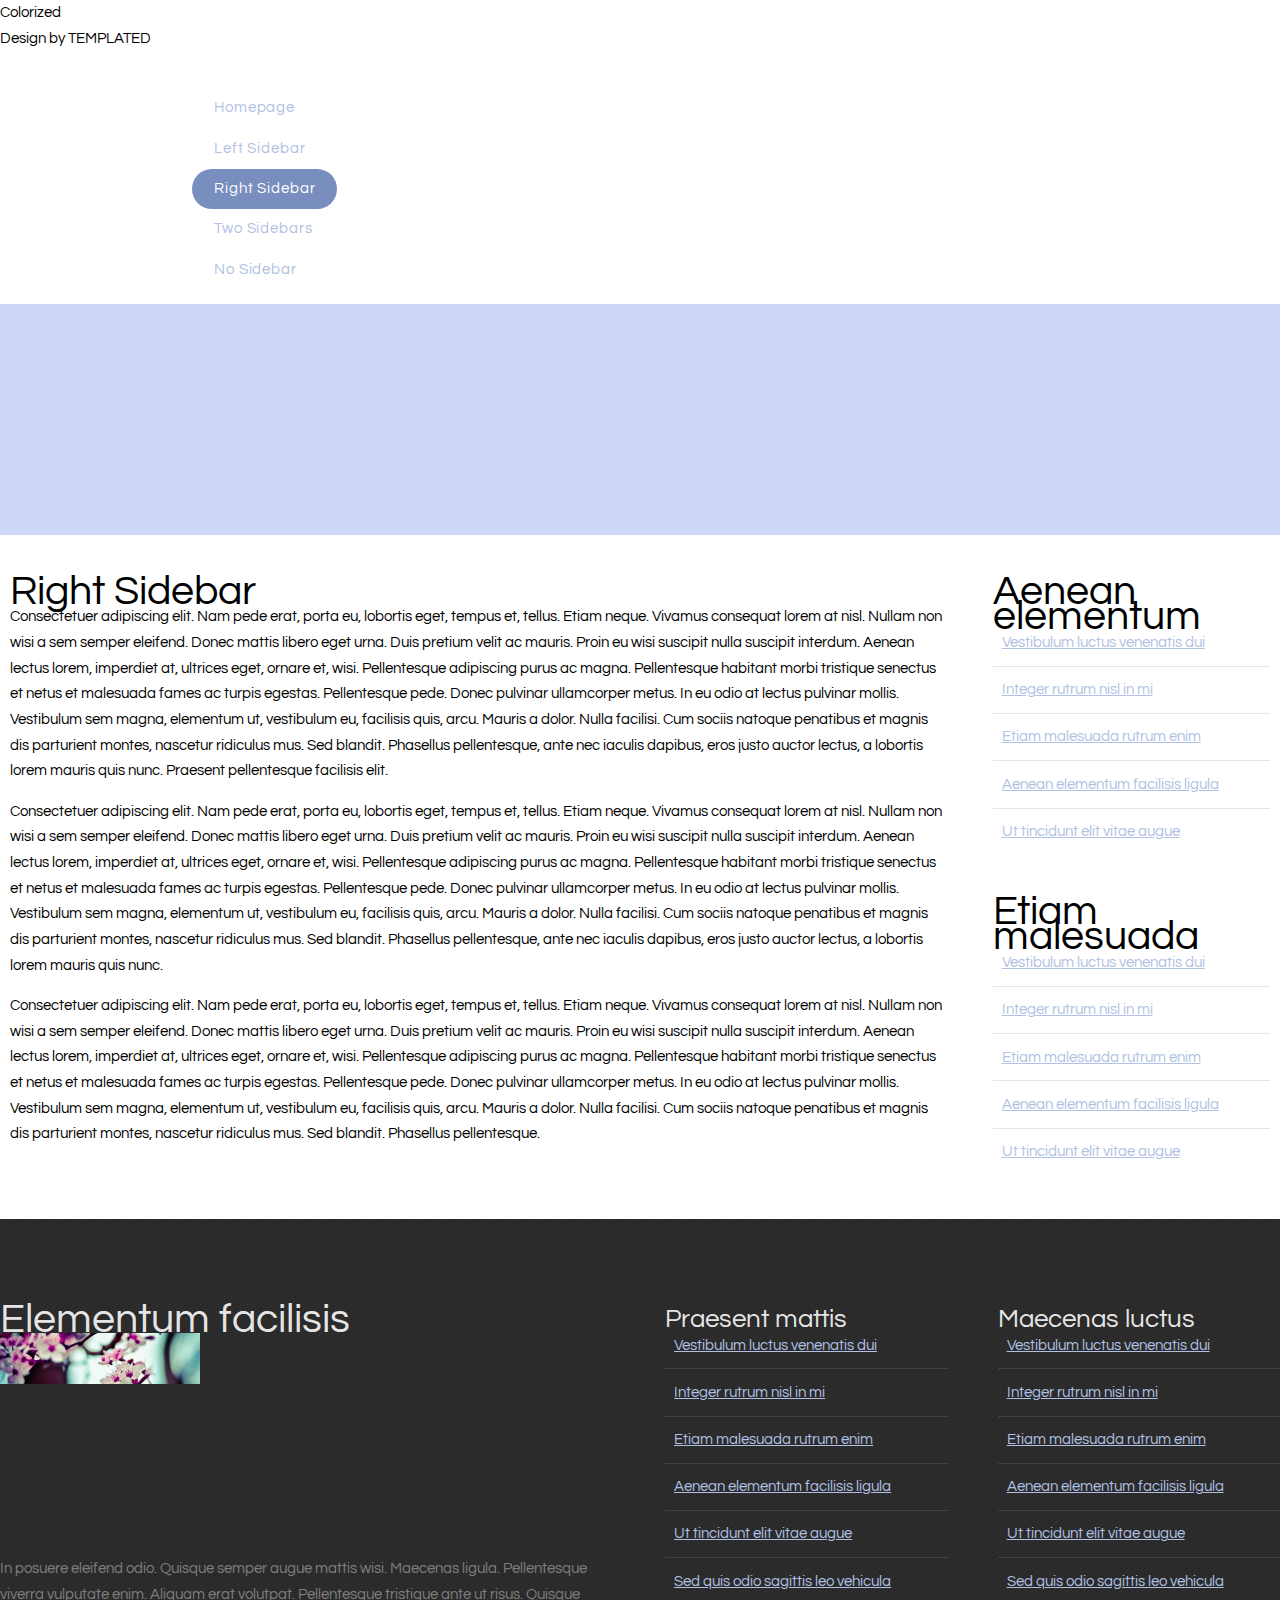
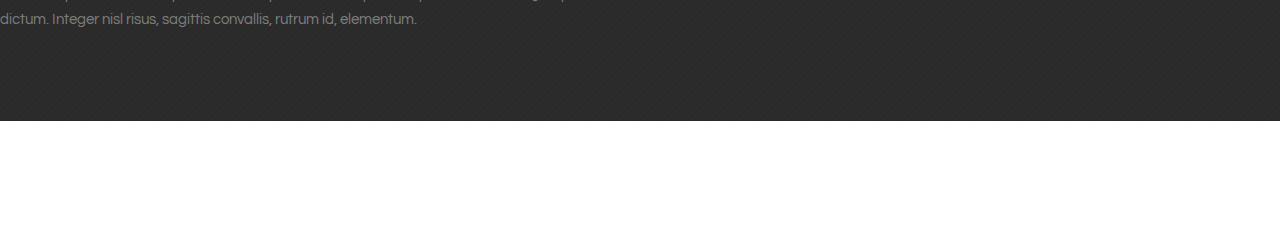
<file: right-sidebar.html>
<!DOCTYPE HTML>
<!--
	Colorized by TEMPLATED
    templated.co @templatedco
    Released for free under the Creative Commons Attribution 3.0 license (templated.co/license)
-->
<html>
	<head>
		<title>Colorized by TEMPLATED</title>
		<meta http-equiv="content-type" content="text/html; charset=utf-8" />
		<meta name="description" content="" />
		<meta name="keywords" content="" />
		<link href='http://fonts.googleapis.com/css?family=Questrial' rel='stylesheet' type='text/css'>
		<!--[if lte IE 8]><script src="js/html5shiv.js"></script><![endif]-->
		<script src="http://ajax.googleapis.com/ajax/libs/jquery/1.11.0/jquery.min.js"></script>
		<script src="js/skel.min.js"></script>
		<script src="js/skel-panels.min.js"></script>
		<script src="js/init.js"></script>
		<noscript>
			<link rel="stylesheet" href="css/skel-noscript.css" />
			<link rel="stylesheet" href="css/style.css" />
			<link rel="stylesheet" href="css/style-desktop.css" />
		</noscript>
		<!--[if lte IE 8]><link rel="stylesheet" href="css/ie/v8.css" /><![endif]-->
		<!--[if lte IE 9]><link rel="stylesheet" href="css/ie/v9.css" /><![endif]-->
	</head>
	<body>

	<!-- Header -->
		<div id="header">
			<div id="logo-wrapper">
				<div class="container">
						
					<!-- Logo -->
						<div id="logo">
							<h1><a href="#">Colorized</a></h1>
							<span>Design by TEMPLATED</span>
						</div>
					
				</div>
			</div>			
			<div class="container">
				<!-- Nav -->
					<nav id="nav">
						<ul>
							<li><a href="index.html">Homepage</a></li>
							<li><a href="left-sidebar.html">Left Sidebar</a></li>
							<li class="active"><a href="right-sidebar.html">Right Sidebar</a></li>
							<li><a href="two-sidebars.html">Two Sidebars</a></li>
							<li><a href="no-sidebar.html">No Sidebar</a></li>
						</ul>
					</nav>
			</div>
		</div>
	<!-- Header -->
		
	<!-- Banner -->
		<div id="banner">
			<div class="container">
			</div>
		</div>
	<!-- /Banner -->

	<!-- Main -->
		<div id="main">

			<!-- Main Content -->
			<div class="container">
				<div class="row">
				
					<div class="9u skel-cell-important">
						<section>
							<header>
								<h2>Right Sidebar</h2>
							</header>
							<p>Consectetuer adipiscing elit. Nam pede erat, porta eu, lobortis eget, tempus et, tellus. Etiam neque. Vivamus consequat lorem at nisl. Nullam non wisi a sem semper eleifend. Donec mattis libero eget urna. Duis pretium velit ac mauris. Proin eu wisi suscipit nulla suscipit interdum. Aenean lectus lorem, imperdiet at, ultrices eget, ornare et, wisi. Pellentesque adipiscing purus ac magna. Pellentesque habitant morbi tristique senectus et netus et malesuada fames ac turpis egestas. Pellentesque pede. Donec pulvinar ullamcorper metus. In eu odio at lectus pulvinar mollis. Vestibulum sem magna, elementum ut, vestibulum eu, facilisis quis, arcu. Mauris a dolor. Nulla facilisi. Cum sociis natoque penatibus et magnis dis parturient montes, nascetur ridiculus mus. Sed blandit. Phasellus pellentesque, ante nec iaculis dapibus, eros justo auctor lectus, a lobortis lorem mauris quis nunc. Praesent pellentesque facilisis elit.</p>
							<p>Consectetuer adipiscing elit. Nam pede erat, porta eu, lobortis eget, tempus et, tellus. Etiam neque. Vivamus consequat lorem at nisl. Nullam non wisi a sem semper eleifend. Donec mattis libero eget urna. Duis pretium velit ac mauris. Proin eu wisi suscipit nulla suscipit interdum. Aenean lectus lorem, imperdiet at, ultrices eget, ornare et, wisi. Pellentesque adipiscing purus ac magna. Pellentesque habitant morbi tristique senectus et netus et malesuada fames ac turpis egestas. Pellentesque pede. Donec pulvinar ullamcorper metus. In eu odio at lectus pulvinar mollis. Vestibulum sem magna, elementum ut, vestibulum eu, facilisis quis, arcu. Mauris a dolor. Nulla facilisi. Cum sociis natoque penatibus et magnis dis parturient montes, nascetur ridiculus mus. Sed blandit. Phasellus pellentesque, ante nec iaculis dapibus, eros justo auctor lectus, a lobortis lorem mauris quis nunc.</p>
							<p>Consectetuer adipiscing elit. Nam pede erat, porta eu, lobortis eget, tempus et, tellus. Etiam neque. Vivamus consequat lorem at nisl. Nullam non wisi a sem semper eleifend. Donec mattis libero eget urna. Duis pretium velit ac mauris. Proin eu wisi suscipit nulla suscipit interdum. Aenean lectus lorem, imperdiet at, ultrices eget, ornare et, wisi. Pellentesque adipiscing purus ac magna. Pellentesque habitant morbi tristique senectus et netus et malesuada fames ac turpis egestas. Pellentesque pede. Donec pulvinar ullamcorper metus. In eu odio at lectus pulvinar mollis. Vestibulum sem magna, elementum ut, vestibulum eu, facilisis quis, arcu. Mauris a dolor. Nulla facilisi. Cum sociis natoque penatibus et magnis dis parturient montes, nascetur ridiculus mus. Sed blandit. Phasellus pellentesque.</p>
						</section>
					</div>

					<div id="sidebar1" class="3u">
						<section>
							<header>
								<h2>Aenean elementum</h2>
							</header>
							<ul class="default alt">
								<li class="fa fa-angle-right"><a href="#">Vestibulum luctus venenatis dui</a></li>
								<li class="fa fa-angle-right"><a href="#">Integer rutrum nisl in mi</a></li>
								<li class="fa fa-angle-right"><a href="#">Etiam malesuada rutrum enim</a></li>
								<li class="fa fa-angle-right"><a href="#">Aenean elementum facilisis ligula</a></li>
								<li class="fa fa-angle-right"><a href="#">Ut tincidunt elit vitae augue</a></li>
							</ul>
						</section>
						<section>
							<header>
								<h2>Etiam malesuada</h2>
							</header>
							<ul class="default alt">
								<li class="fa fa-angle-right"><a href="#">Vestibulum luctus venenatis dui</a></li>
								<li class="fa fa-angle-right"><a href="#">Integer rutrum nisl in mi</a></li>
								<li class="fa fa-angle-right"><a href="#">Etiam malesuada rutrum enim</a></li>
								<li class="fa fa-angle-right"><a href="#">Aenean elementum facilisis ligula</a></li>
								<li class="fa fa-angle-right"><a href="#">Ut tincidunt elit vitae augue</a></li>
							</ul>
						</section>
					</div>
				
				</div>
			
			</div>
			<!-- /Main Content -->
			
		</div>
	<!-- /Main -->

	<!-- Footer -->
		<div id="footer">
			<div class="container">
				<div class="row">
					<div class="6u">
						<section>
							<header>
								<h2>Elementum facilisis</h2>
							</header>
							<a href="#" class="image full"><img src="images/pics05.jpg" alt=""></a>
							<p>In posuere eleifend odio. Quisque semper augue mattis wisi. Maecenas ligula. Pellentesque viverra vulputate enim. Aliquam erat volutpat. Pellentesque tristique ante ut risus. Quisque dictum. Integer nisl risus, sagittis convallis, rutrum id, elementum.</p>
						</section>
					</div>
					<div id="fbox1" class="3u">
						<section>
							<header>
								<h2>Praesent mattis</h2>
							</header>
							<ul class="default">
								<li class="fa fa-angle-right"><a href="#">Vestibulum luctus venenatis dui</a></li>
								<li class="fa fa-angle-right"><a href="#">Integer rutrum nisl in mi</a></li>
								<li class="fa fa-angle-right"><a href="#">Etiam malesuada rutrum enim</a></li>
								<li class="fa fa-angle-right"><a href="#">Aenean elementum facilisis ligula</a></li>
								<li class="fa fa-angle-right"><a href="#">Ut tincidunt elit vitae augue</a></li>
								<li class="fa fa-angle-right"><a href="#">Sed quis odio sagittis leo vehicula</a></li>
							</ul>
						</section>
					</div>
					<div id="fbox2" class="3u">
						<section>
							<header>
								<h2>Maecenas luctus</h2>
							</header>
							<ul class="default">
								<li class="fa fa-angle-right"><a href="#">Vestibulum luctus venenatis dui</a></li>
								<li class="fa fa-angle-right"><a href="#">Integer rutrum nisl in mi</a></li>
								<li class="fa fa-angle-right"><a href="#">Etiam malesuada rutrum enim</a></li>
								<li class="fa fa-angle-right"><a href="#">Aenean elementum facilisis ligula</a></li>
								<li class="fa fa-angle-right"><a href="#">Ut tincidunt elit vitae augue</a></li>
								<li class="fa fa-angle-right"><a href="#">Sed quis odio sagittis leo vehicula</a></li>
							</ul>
						</section>
					</div>
				</div>
				
				
			</div>
		</div>
	<!-- /Footer -->

	<!-- Copyright -->
		<div id="copyright">
			<div class="container">
				<section>
					Design: <a href="http://templated.co">TEMPLATED</a> Images: <a href="http://unsplash.com">Unsplash</a> (<a href="http://unsplash.com/cc0">CC0</a>)
				</section>
			</div>
		</div>


	</body>
</html>
</file>
<file: css/style.css>
/*
	Colorized by TEMPLATED
    templated.co @templatedco
    Released for free under the Creative Commons Attribution 3.0 license (templated.co/license)
*/

/*********************************************************************************/
/* Basic                                                                         */
/*********************************************************************************/

	body
	{
		/* background: #1d1d1d url(images/overlay.png) repeat;
		수정 : 뭔가 body background,,*/
		background: #fff;
		align-items: center;
		margin-left: 0%;
		margin-right: 0%;

	}

	body,input,textarea,select
	{
		font-family: 'Questrial', sans-serif;
		font-size: 11pt;
		line-height: 1.75em;
	}

	/* h1,h2,h3,h4,h5,h6
	{
	} */

		h1 a, h2 a, h3 a, h4 a, h5 a, h6 a
		{
			color: inherit;
			text-decoration: none;
		}

	/* Change this to whatever font weight/color pairing is most suitable */
	strong, b
	{
		color: #000000;
	}

	em, i
	{
		font-style: italic;
	}

	/* Don't forget to set this to something that matches the design */
	a
	{
		color: #B0C1E3;
	} /* 수정 : 기본 컬러*/

	a:hover
	{
		text-decoration: none;
	}

	sub
	{
		position: relative;
		top: 0.5em;
		font-size: 0.8em;
	}

	sup
	{
		position: relative;
		top: -0.5em;
		font-size: 0.8em;
	}

	hr
	{
		border: 0;
		border-top: solid 1px #ddd;
	}

	blockquote
	{
		border-left: solid 0.5em #ddd;
		padding: 1em 0 1em 2em;
		font-style: italic;
	}

	p, ul, ol, dl, table
	{
		margin-bottom: 1em;
	}

	header
	{
		margin-bottom: 0;
	}

		header h2
		{
			font-size: 2.8em;
		}

		header .byline
		{
			display: block;
			margin: 0.5em 0 0 0;
			padding: 0 0 0.5em 0;
		}

	footer
	{
		margin-top: 1em;
	}

	br.clear
	{
		clear: both;
	}

	/* Sections/Articles */

		section,
		article
		{
			margin-bottom: 3em;
		}

		section > :last-child,
		article > :last-child
		{
			margin-bottom: 0;
		}

		section:last-child,
		article:last-child
		{
			margin-bottom: 0;
		}

		.row > section,
		.row > article
		{
			margin-bottom: 0;
		}

	/* Images */

		.image
		{
			display: inline-block;
		}

			.image img
			{
				width: 100%;
				object-fit: cover;
				overflow: hidden;
			}

			.image.featured
			{
				display: block;
				width: 100%;
				margin: 0 0 2em 0;
			}

			.image.full
			{
				text-align: center;
				width: 200px;
				height: 200px;
				object-fit: cover;
				overflow: hidden;
				margin-bottom: 1em;
			}

			.image.left
			{
				float: left;
				margin: 0 2em 2em 0;
			}

			.image.centered
			{
				display: block;
				margin: 0 0 2em 0;
			}

				.image.centered img
				{
					margin: 0 auto;
					width: auto;
				}

	/* Lists */

		ul.default
		{
			list-style: none;
		}

			ul.default li
			{
				display: block;
				padding: 0.70em 0em;
				border-top: 1px solid;
				border-color: rgba(255,255,255,.1);
			}

			ul.default.alt li
			{
				border-color: rgba(0,0,0,.1);
			}

			ul.default li:first-child
			{
				padding-top: 0;
				border-top: none;
			}

			/* ul.default a
			{
				padding-left: 1em;
			} */

			ul.default .fa:before
			{
				font-size: 0.80em;
				color: rgba(255,255,255,.7);
			}

			ul.default.alt .fa:before
			{
				color: rgba(0,0,0,.7);
			}


	/* Buttons */

		.button
		{
			position: relative;
			display: inline-block;
			border: 0;
			background: #fff;
			color: #707070;
			cursor: pointer;
		}

	.divider
	{
		overflow: hidden;
		height: 20px;
		background: url(images/divider.png) repeat-x left top;
	}

input[type="search"] {
	-webkit-box-sizing: content-box;
	-moz-box-sizing: content-box;
	box-sizing: content-box;
	-webkit-appearance: textfield;
}

/*********************************************************************************/
/* Icons                                                                         */
/* Powered by Font Awesome by Dave Gandy | http://fontawesome.io                 */
/* Licensed under the SIL OFL 1.1 (font), MIT (CSS)                              */
/*********************************************************************************/

	.fa
	{
		text-decoration: none;
	}

		/* .fa.solo
		{
		} */

			.fa.solo span
			{
				display: none;
			}

		.fa:before
		{
			display:inline-block;
			font-family: FontAwesome;
			font-size: 1.25em;
			text-decoration: none;
			font-style: normal;
			font-weight: normal;
			line-height: 1;
			-webkit-font-smoothing:antialiased;
			-moz-osx-font-smoothing:grayscale;
		}

		.fa-lg{font-size:1.3333333333333333em;line-height:.75em;vertical-align:-15%}
		.fa-2x{font-size:2em}
		.fa-3x{font-size:3em}
		.fa-4x{font-size:4em}
		.fa-5x{font-size:5em}
		.fa-fw{width:1.2857142857142858em;text-align:center}
		.fa-ul{padding-left:0;margin-left:2.142857142857143em;list-style-type:none}.fa-ul>li{position:relative}
		.fa-li{position:absolute;left:-2.142857142857143em;width:2.142857142857143em;top:.14285714285714285em;text-align:center}.fa-li.fa-lg{left:-1.8571428571428572em}
		.fa-border{padding:.2em .25em .15em;border:solid .08em #eee;border-radius:.1em}
		.pull-right{float:right}
		.pull-left{float:left}
		.fa.pull-left{margin-right:.3em}
		.fa.pull-right{margin-left:.3em}
		.fa-spin{-webkit-animation:spin 2s infinite linear;-moz-animation:spin 2s infinite linear;-o-animation:spin 2s infinite linear;animation:spin 2s infinite linear}
		@-moz-keyframes spin{0%{-moz-transform:rotate(0deg)} 100%{-moz-transform:rotate(359deg)}}@-webkit-keyframes spin{0%{-webkit-transform:rotate(0deg)} 100%{-webkit-transform:rotate(359deg)}}@-o-keyframes spin{0%{-o-transform:rotate(0deg)} 100%{-o-transform:rotate(359deg)}}@-ms-keyframes spin{0%{-ms-transform:rotate(0deg)} 100%{-ms-transform:rotate(359deg)}}@keyframes spin{0%{transform:rotate(0deg)} 100%{transform:rotate(359deg)}}.fa-rotate-90{filter:progid:DXImageTransform.Microsoft.BasicImage(rotation=1);-webkit-transform:rotate(90deg);-moz-transform:rotate(90deg);-ms-transform:rotate(90deg);-o-transform:rotate(90deg);transform:rotate(90deg)}
		.fa-rotate-180{filter:progid:DXImageTransform.Microsoft.BasicImage(rotation=2);-webkit-transform:rotate(180deg);-moz-transform:rotate(180deg);-ms-transform:rotate(180deg);-o-transform:rotate(180deg);transform:rotate(180deg)}
		.fa-rotate-270{filter:progid:DXImageTransform.Microsoft.BasicImage(rotation=3);-webkit-transform:rotate(270deg);-moz-transform:rotate(270deg);-ms-transform:rotate(270deg);-o-transform:rotate(270deg);transform:rotate(270deg)}
		.fa-flip-horizontal{filter:progid:DXImageTransform.Microsoft.BasicImage(rotation=0, mirror=1);-webkit-transform:scale(-1, 1);-moz-transform:scale(-1, 1);-ms-transform:scale(-1, 1);-o-transform:scale(-1, 1);transform:scale(-1, 1)}
		.fa-flip-vertical{filter:progid:DXImageTransform.Microsoft.BasicImage(rotation=2, mirror=1);-webkit-transform:scale(1, -1);-moz-transform:scale(1, -1);-ms-transform:scale(1, -1);-o-transform:scale(1, -1);transform:scale(1, -1)}
		.fa-stack{position:relative;display:inline-block;width:2em;height:2em;line-height:2em;vertical-align:middle}
		.fa-stack-1x,.fa-stack-2x{position:absolute;left:0;width:100%;text-align:center}
		.fa-stack-1x{line-height:inherit}
		.fa-stack-2x{font-size:2em}
		.fa-inverse{color:#fff}
		.fa-glass:before{content:"\f000"}
		.fa-music:before{content:"\f001"}
		.fa-search:before{content:"\f002"}
		.fa-envelope-o:before{content:"\f003"}
		.fa-heart:before{content:"\f004"}
		.fa-star:before{content:"\f005"}
		.fa-star-o:before{content:"\f006"}
		.fa-user:before{content:"\f007"}
		.fa-film:before{content:"\f008"}
		.fa-th-large:before{content:"\f009"}
		.fa-th:before{content:"\f00a"}
		.fa-th-list:before{content:"\f00b"}
		.fa-check:before{content:"\f00c"}
		.fa-times:before{content:"\f00d"}
		.fa-search-plus:before{content:"\f00e"}
		.fa-search-minus:before{content:"\f010"}
		.fa-power-off:before{content:"\f011"}
		.fa-signal:before{content:"\f012"}
		.fa-gear:before,.fa-cog:before{content:"\f013"}
		.fa-trash-o:before{content:"\f014"}
		.fa-home:before{content:"\f015"}
		.fa-file-o:before{content:"\f016"}
		.fa-clock-o:before{content:"\f017"}
		.fa-road:before{content:"\f018"}
		.fa-download:before{content:"\f019"}
		.fa-arrow-circle-o-down:before{content:"\f01a"}
		.fa-arrow-circle-o-up:before{content:"\f01b"}
		.fa-inbox:before{content:"\f01c"}
		.fa-play-circle-o:before{content:"\f01d"}
		.fa-rotate-right:before,.fa-repeat:before{content:"\f01e"}
		.fa-refresh:before{content:"\f021"}
		.fa-list-alt:before{content:"\f022"}
		.fa-lock:before{content:"\f023"}
		.fa-flag:before{content:"\f024"}
		.fa-headphones:before{content:"\f025"}
		.fa-volume-off:before{content:"\f026"}
		.fa-volume-down:before{content:"\f027"}
		.fa-volume-up:before{content:"\f028"}
		.fa-qrcode:before{content:"\f029"}
		.fa-barcode:before{content:"\f02a"}
		.fa-tag:before{content:"\f02b"}
		.fa-tags:before{content:"\f02c"}
		.fa-book:before{content:"\f02d"}
		.fa-bookmark:before{content:"\f02e"}
		.fa-print:before{content:"\f02f"}
		.fa-camera:before{content:"\f030"}
		.fa-font:before{content:"\f031"}
		.fa-bold:before{content:"\f032"}
		.fa-italic:before{content:"\f033"}
		.fa-text-height:before{content:"\f034"}
		.fa-text-width:before{content:"\f035"}
		.fa-align-left:before{content:"\f036"}
		.fa-align-center:before{content:"\f037"}
		.fa-align-right:before{content:"\f038"}
		.fa-align-justify:before{content:"\f039"}
		.fa-list:before{content:"\f03a"}
		.fa-dedent:before,.fa-outdent:before{content:"\f03b"}
		.fa-indent:before{content:"\f03c"}
		.fa-video-camera:before{content:"\f03d"}
		.fa-picture-o:before{content:"\f03e"}
		.fa-pencil:before{content:"\f040"}
		.fa-map-marker:before{content:"\f041"}
		.fa-adjust:before{content:"\f042"}
		.fa-tint:before{content:"\f043"}
		.fa-edit:before,.fa-pencil-square-o:before{content:"\f044"}
		.fa-share-square-o:before{content:"\f045"}
		.fa-check-square-o:before{content:"\f046"}
		.fa-move:before{content:"\f047"}
		.fa-step-backward:before{content:"\f048"}
		.fa-fast-backward:before{content:"\f049"}
		.fa-backward:before{content:"\f04a"}
		.fa-play:before{content:"\f04b"}
		.fa-pause:before{content:"\f04c"}
		.fa-stop:before{content:"\f04d"}
		.fa-forward:before{content:"\f04e"}
		.fa-fast-forward:before{content:"\f050"}
		.fa-step-forward:before{content:"\f051"}
		.fa-eject:before{content:"\f052"}
		.fa-chevron-left:before{content:"\f053"}
		.fa-chevron-right:before{content:"\f054"}
		.fa-plus-circle:before{content:"\f055"}
		.fa-minus-circle:before{content:"\f056"}
		.fa-times-circle:before{content:"\f057"}
		.fa-check-circle:before{content:"\f058"}
		.fa-question-circle:before{content:"\f059"}
		.fa-info-circle:before{content:"\f05a"}
		.fa-crosshairs:before{content:"\f05b"}
		.fa-times-circle-o:before{content:"\f05c"}
		.fa-check-circle-o:before{content:"\f05d"}
		.fa-ban:before{content:"\f05e"}
		.fa-arrow-left:before{content:"\f060"}
		.fa-arrow-right:before{content:"\f061"}
		.fa-arrow-up:before{content:"\f062"}
		.fa-arrow-down:before{content:"\f063"}
		.fa-mail-forward:before,.fa-share:before{content:"\f064"}
		.fa-resize-full:before{content:"\f065"}
		.fa-resize-small:before{content:"\f066"}
		.fa-plus:before{content:"\f067"}
		.fa-minus:before{content:"\f068"}
		.fa-asterisk:before{content:"\f069"}
		.fa-exclamation-circle:before{content:"\f06a"}
		.fa-gift:before{content:"\f06b"}
		.fa-leaf:before{content:"\f06c"}
		.fa-fire:before{content:"\f06d"}
		.fa-eye:before{content:"\f06e"}
		.fa-eye-slash:before{content:"\f070"}
		.fa-warning:before,.fa-exclamation-triangle:before{content:"\f071"}
		.fa-plane:before{content:"\f072"}
		.fa-calendar:before{content:"\f073"}
		.fa-random:before{content:"\f074"}
		.fa-comment:before{content:"\f075"}
		.fa-magnet:before{content:"\f076"}
		.fa-chevron-up:before{content:"\f077"}
		.fa-chevron-down:before{content:"\f078"}
		.fa-retweet:before{content:"\f079"}
		.fa-shopping-cart:before{content:"\f07a"}
		.fa-folder:before{content:"\f07b"}
		.fa-folder-open:before{content:"\f07c"}
		.fa-resize-vertical:before{content:"\f07d"}
		.fa-resize-horizontal:before{content:"\f07e"}
		.fa-bar-chart-o:before{content:"\f080"}
		.fa-twitter-square:before{content:"\f081"}
		.fa-facebook-square:before{content:"\f082"}
		.fa-camera-retro:before{content:"\f083"}
		.fa-key:before{content:"\f084"}
		.fa-gears:before,.fa-cogs:before{content:"\f085"}
		.fa-comments:before{content:"\f086"}
		.fa-thumbs-o-up:before{content:"\f087"}
		.fa-thumbs-o-down:before{content:"\f088"}
		.fa-star-half:before{content:"\f089"}
		.fa-heart-o:before{content:"\f08a"}
		.fa-sign-out:before{content:"\f08b"}
		.fa-linkedin-square:before{content:"\f08c"}
		.fa-thumb-tack:before{content:"\f08d"}
		.fa-external-link:before{content:"\f08e"}
		.fa-sign-in:before{content:"\f090"}
		.fa-trophy:before{content:"\f091"}
		.fa-github-square:before{content:"\f092"}
		.fa-upload:before{content:"\f093"}
		.fa-lemon-o:before{content:"\f094"}
		.fa-phone:before{content:"\f095"}
		.fa-square-o:before{content:"\f096"}
		.fa-bookmark-o:before{content:"\f097"}
		.fa-phone-square:before{content:"\f098"}
		.fa-twitter:before{content:"\f099"}
		.fa-facebook:before{content:"\f09a"}
		.fa-github:before{content:"\f09b"}
		.fa-unlock:before{content:"\f09c"}
		.fa-credit-card:before{content:"\f09d"}
		.fa-rss:before{content:"\f09e"}
		.fa-hdd-o:before{content:"\f0a0"}
		.fa-bullhorn:before{content:"\f0a1"}
		.fa-bell:before{content:"\f0f3"}
		.fa-certificate:before{content:"\f0a3"}
		.fa-hand-o-right:before{content:"\f0a4"}
		.fa-hand-o-left:before{content:"\f0a5"}
		.fa-hand-o-up:before{content:"\f0a6"}
		.fa-hand-o-down:before{content:"\f0a7"}
		.fa-arrow-circle-left:before{content:"\f0a8"}
		.fa-arrow-circle-right:before{content:"\f0a9"}
		.fa-arrow-circle-up:before{content:"\f0aa"}
		.fa-arrow-circle-down:before{content:"\f0ab"}
		.fa-globe:before{content:"\f0ac"}
		.fa-wrench:before{content:"\f0ad"}
		.fa-tasks:before{content:"\f0ae"}
		.fa-filter:before{content:"\f0b0"}
		.fa-briefcase:before{content:"\f0b1"}
		.fa-fullscreen:before{content:"\f0b2"}
		.fa-group:before{content:"\f0c0"}
		.fa-chain:before,.fa-link:before{content:"\f0c1"}
		.fa-cloud:before{content:"\f0c2"}
		.fa-flask:before{content:"\f0c3"}
		.fa-cut:before,.fa-scissors:before{content:"\f0c4"}
		.fa-copy:before,.fa-files-o:before{content:"\f0c5"}
		.fa-paperclip:before{content:"\f0c6"}
		.fa-save:before,.fa-floppy-o:before{content:"\f0c7"}
		.fa-square:before{content:"\f0c8"}
		.fa-reorder:before{content:"\f0c9"}
		.fa-list-ul:before{content:"\f0ca"}
		.fa-list-ol:before{content:"\f0cb"}
		.fa-strikethrough:before{content:"\f0cc"}
		.fa-underline:before{content:"\f0cd"}
		.fa-table:before{content:"\f0ce"}
		.fa-magic:before{content:"\f0d0"}
		.fa-truck:before{content:"\f0d1"}
		.fa-pinterest:before{content:"\f0d2"}
		.fa-pinterest-square:before{content:"\f0d3"}
		.fa-google-plus-square:before{content:"\f0d4"}
		.fa-google-plus:before{content:"\f0d5"}
		.fa-money:before{content:"\f0d6"}
		.fa-caret-down:before{content:"\f0d7"}
		.fa-caret-up:before{content:"\f0d8"}
		.fa-caret-left:before{content:"\f0d9"}
		.fa-caret-right:before{content:"\f0da"}
		.fa-columns:before{content:"\f0db"}
		.fa-unsorted:before,.fa-sort:before{content:"\f0dc"}
		.fa-sort-down:before,.fa-sort-asc:before{content:"\f0dd"}
		.fa-sort-up:before,.fa-sort-desc:before{content:"\f0de"}
		.fa-envelope:before{content:"\f0e0"}
		.fa-linkedin:before{content:"\f0e1"}
		.fa-rotate-left:before,.fa-undo:before{content:"\f0e2"}
		.fa-legal:before,.fa-gavel:before{content:"\f0e3"}
		.fa-dashboard:before,.fa-tachometer:before{content:"\f0e4"}
		.fa-comment-o:before{content:"\f0e5"}
		.fa-comments-o:before{content:"\f0e6"}
		.fa-flash:before,.fa-bolt:before{content:"\f0e7"}
		.fa-sitemap:before{content:"\f0e8"}
		.fa-umbrella:before{content:"\f0e9"}
		.fa-paste:before,.fa-clipboard:before{content:"\f0ea"}
		.fa-lightbulb-o:before{content:"\f0eb"}
		.fa-exchange:before{content:"\f0ec"}
		.fa-cloud-download:before{content:"\f0ed"}
		.fa-cloud-upload:before{content:"\f0ee"}
		.fa-user-md:before{content:"\f0f0"}
		.fa-stethoscope:before{content:"\f0f1"}
		.fa-suitcase:before{content:"\f0f2"}
		.fa-bell-o:before{content:"\f0a2"}
		.fa-coffee:before{content:"\f0f4"}
		.fa-cutlery:before{content:"\f0f5"}
		.fa-file-text-o:before{content:"\f0f6"}
		.fa-building:before{content:"\f0f7"}
		.fa-hospital:before{content:"\f0f8"}
		.fa-ambulance:before{content:"\f0f9"}
		.fa-medkit:before{content:"\f0fa"}
		.fa-fighter-jet:before{content:"\f0fb"}
		.fa-beer:before{content:"\f0fc"}
		.fa-h-square:before{content:"\f0fd"}
		.fa-plus-square:before{content:"\f0fe"}
		.fa-angle-double-left:before{content:"\f100"}
		.fa-angle-double-right:before{content:"\f101"}
		.fa-angle-double-up:before{content:"\f102"}
		.fa-angle-double-down:before{content:"\f103"}
		.fa-angle-left:before{content:"\f104"}
		.fa-angle-right:before{content:"\f105"}
		.fa-angle-up:before{content:"\f106"}
		.fa-angle-down:before{content:"\f107"}
		.fa-desktop:before{content:"\f108"}
		.fa-laptop:before{content:"\f109"}
		.fa-tablet:before{content:"\f10a"}
		.fa-mobile-phone:before,.fa-mobile:before{content:"\f10b"}
		.fa-circle-o:before{content:"\f10c"}
		.fa-quote-left:before{content:"\f10d"}
		.fa-quote-right:before{content:"\f10e"}
		.fa-spinner:before{content:"\f110"}
		.fa-circle:before{content:"\f111"}
		.fa-mail-reply:before,.fa-reply:before{content:"\f112"}
		.fa-github-alt:before{content:"\f113"}
		.fa-folder-o:before{content:"\f114"}
		.fa-folder-open-o:before{content:"\f115"}
		.fa-expand-o:before{content:"\f116"}
		.fa-collapse-o:before{content:"\f117"}
		.fa-smile-o:before{content:"\f118"}
		.fa-frown-o:before{content:"\f119"}
		.fa-meh-o:before{content:"\f11a"}
		.fa-gamepad:before{content:"\f11b"}
		.fa-keyboard-o:before{content:"\f11c"}
		.fa-flag-o:before{content:"\f11d"}
		.fa-flag-checkered:before{content:"\f11e"}
		.fa-terminal:before{content:"\f120"}
		.fa-code:before{content:"\f121"}
		.fa-reply-all:before{content:"\f122"}
		.fa-mail-reply-all:before{content:"\f122"}
		.fa-star-half-empty:before,.fa-star-half-full:before,.fa-star-half-o:before{content:"\f123"}
		.fa-location-arrow:before{content:"\f124"}
		.fa-crop:before{content:"\f125"}
		.fa-code-fork:before{content:"\f126"}
		.fa-unlink:before,.fa-chain-broken:before{content:"\f127"}
		.fa-question:before{content:"\f128"}
		.fa-info:before{content:"\f129"}
		.fa-exclamation:before{content:"\f12a"}
		.fa-superscript:before{content:"\f12b"}
		.fa-subscript:before{content:"\f12c"}
		.fa-eraser:before{content:"\f12d"}
		.fa-puzzle-piece:before{content:"\f12e"}
		.fa-microphone:before{content:"\f130"}
		.fa-microphone-slash:before{content:"\f131"}
		.fa-shield:before{content:"\f132"}
		.fa-calendar-o:before{content:"\f133"}
		.fa-fire-extinguisher:before{content:"\f134"}
		.fa-rocket:before{content:"\f135"}
		.fa-maxcdn:before{content:"\f136"}
		.fa-chevron-circle-left:before{content:"\f137"}
		.fa-chevron-circle-right:before{content:"\f138"}
		.fa-chevron-circle-up:before{content:"\f139"}
		.fa-chevron-circle-down:before{content:"\f13a"}
		.fa-html5:before{content:"\f13b"}
		.fa-css3:before{content:"\f13c"}
		.fa-anchor:before{content:"\f13d"}
		.fa-unlock-o:before{content:"\f13e"}
		.fa-bullseye:before{content:"\f140"}
		.fa-ellipsis-horizontal:before{content:"\f141"}
		.fa-ellipsis-vertical:before{content:"\f142"}
		.fa-rss-square:before{content:"\f143"}
		.fa-play-circle:before{content:"\f144"}
		.fa-ticket:before{content:"\f145"}
		.fa-minus-square:before{content:"\f146"}
		.fa-minus-square-o:before{content:"\f147"}
		.fa-level-up:before{content:"\f148"}
		.fa-level-down:before{content:"\f149"}
		.fa-check-square:before{content:"\f14a"}
		.fa-pencil-square:before{content:"\f14b"}
		.fa-external-link-square:before{content:"\f14c"}
		.fa-share-square:before{content:"\f14d"}
		.fa-compass:before{content:"\f14e"}
		.fa-toggle-down:before,.fa-caret-square-o-down:before{content:"\f150"}
		.fa-toggle-up:before,.fa-caret-square-o-up:before{content:"\f151"}
		.fa-toggle-right:before,.fa-caret-square-o-right:before{content:"\f152"}
		.fa-euro:before,.fa-eur:before{content:"\f153"}
		.fa-gbp:before{content:"\f154"}
		.fa-dollar:before,.fa-usd:before{content:"\f155"}
		.fa-rupee:before,.fa-inr:before{content:"\f156"}
		.fa-cny:before,.fa-rmb:before,.fa-yen:before,.fa-jpy:before{content:"\f157"}
		.fa-ruble:before,.fa-rouble:before,.fa-rub:before{content:"\f158"}
		.fa-won:before,.fa-krw:before{content:"\f159"}
		.fa-bitcoin:before,.fa-btc:before{content:"\f15a"}
		.fa-file:before{content:"\f15b"}
		.fa-file-text:before{content:"\f15c"}
		.fa-sort-alpha-asc:before{content:"\f15d"}
		.fa-sort-alpha-desc:before{content:"\f15e"}
		.fa-sort-amount-asc:before{content:"\f160"}
		.fa-sort-amount-desc:before{content:"\f161"}
		.fa-sort-numeric-asc:before{content:"\f162"}
		.fa-sort-numeric-desc:before{content:"\f163"}
		.fa-thumbs-up:before{content:"\f164"}
		.fa-thumbs-down:before{content:"\f165"}
		.fa-youtube-square:before{content:"\f166"}
		.fa-youtube:before{content:"\f167"}
		.fa-xing:before{content:"\f168"}
		.fa-xing-square:before{content:"\f169"}
		.fa-youtube-play:before{content:"\f16a"}
		.fa-dropbox:before{content:"\f16b"}
		.fa-stack-overflow:before{content:"\f16c"}
		.fa-instagram:before{content:"\f16d"}
		.fa-flickr:before{content:"\f16e"}
		.fa-adn:before{content:"\f170"}
		.fa-bitbucket:before{content:"\f171"}
		.fa-bitbucket-square:before{content:"\f172"}
		.fa-tumblr:before{content:"\f173"}
		.fa-tumblr-square:before{content:"\f174"}
		.fa-long-arrow-down:before{content:"\f175"}
		.fa-long-arrow-up:before{content:"\f176"}
		.fa-long-arrow-left:before{content:"\f177"}
		.fa-long-arrow-right:before{content:"\f178"}
		.fa-apple:before{content:"\f179"}
		.fa-windows:before{content:"\f17a"}
		.fa-android:before{content:"\f17b"}
		.fa-linux:before{content:"\f17c"}
		.fa-dribbble:before{content:"\f17d"}
		.fa-skype:before{content:"\f17e"}
		.fa-foursquare:before{content:"\f180"}
		.fa-trello:before{content:"\f181"}
		.fa-female:before{content:"\f182"}
		.fa-male:before{content:"\f183"}
		.fa-gittip:before{content:"\f184"}
		.fa-sun-o:before{content:"\f185"}
		.fa-moon-o:before{content:"\f186"}
		.fa-archive:before{content:"\f187"}
		.fa-bug:before{content:"\f188"}
		.fa-vk:before{content:"\f189"}
		.fa-weibo:before{content:"\f18a"}
		.fa-renren:before{content:"\f18b"}
		.fa-pagelines:before{content:"\f18c"}
		.fa-stack-exchange:before{content:"\f18d"}
		.fa-arrow-circle-o-right:before{content:"\f18e"}
		.fa-arrow-circle-o-left:before{content:"\f190"}
		.fa-toggle-left:before,.fa-caret-square-o-left:before{content:"\f191"}
		.fa-dot-circle-o:before{content:"\f192"}
		.fa-wheelchair:before{content:"\f193"}
		.fa-vimeo-square:before{content:"\f194"}
		.fa-turkish-lira:before,.fa-try:before{content:"\f195"}

/*********************************************************************************/
/* Header                                                                        */
/*********************************************************************************/

	#header
	{
		position: relative;
		background : #ffffff
		/* 수정 : 배경색 흰색 background: #f8efcf; */
	}

/*********************************************************************************/
/* Logo                                                                          */
/*********************************************************************************/

	/* 로고 부분은 완전 지움
	#logo-wrapper
	{
		position: relative;
		background: #db3b5d url(images/overlay.png) repeat;
	}

	#logo
	{
		position: relative;
	}

		#logo h1
		{
			position: absolute;
			top: 2em;
			left: 0;
			color: #FFF;
		}

		#logo span
		{
			position: absolute;
			top: 2.1em;
			right: 0;
			letter-spacing: 1px;
			color: rgba(255,255,255,.7);
		}

		#logo a
		{
			display: block;
			text-transform: uppercase;
			text-decoration: none;
			font-size: 2.4em;
			color: #FFF;
		} */

/*********************************************************************************/

	@media(min-width: 768px){
		.container{
			width: 100%;
		}
	}

/* Nav                                                                           */
/*********************************************************************************/
	#logo-wrapper{
		display : block;
		width: 100%;
	}
	#nav
	{
		height:100%;
		margin: 0% 15%;
		padding: 0% 0%;
		display: flex;
		justify-content: space-between;
		align-items: center;
		list-style: none;
		width:80%;
		letter-spacing: 0.06em;
		/* background-color: #fff; */
	}
		#nav a{
			text-decoration: none;
			display: inline-block;
			padding: 0.5em 1.5em;
		}
		#nav__logo{
			height:auto;
			width: 8%;
		}
		#nav__menu{
			margin-left: 5%;
			margin-bottom: 0%;
			width: 40%;
		}

			#nav__menu li {
				width:24%;
				display: inline-block;
			}
			#nav__menu a {
				font-size: 0.8vw;
				font-weight: bold;
				color: #707070;
				outline: 0;
			}
			#nav__menu a:hover {
				color: #fff !important;
				background-color: #CED8F6;
				border-radius: 25px;
			}

		#nav__login{
			margin-left: 40%;
			width: 6vw;
			font-size: 1vw;
			background-color: #B0C1E3;
			border-radius: 25px;
		}
			#nav__login a { color: #fff; }

			#nav li.active a
			{
				background: #788EBE;
				/* 수정 : 버튼 색 */
				border-radius: 25px;
				color: #FFF;
			}

			#nav > ul { display: block; }

/*********************************************************************************/
/* Banner                                                                        */
/*********************************************************************************/
	/* 수정 : 메인 배너 */

	#banner
	{
		background-color: #CED8F6;
		color: #535f7a;
		display: block;
		height: 18vw;
		background-size: cover;
		width: 100%;
	}
		.banner_cls{
			margin: 0% 20%;
			height: 18vw;
			width: 60%;
		}
		.banner-text{
			padding-left: 3%;
			width: 57%;
			height: 60%;
			float:left;

		}
		.banner-logo{
			margin-left:2%;
			width: 30%;
			height: 60%;
			float:left;
			vertical-align: middle;
			text-align: center;
		}

		.banner-logo img{
			padding: 8%;
			height:100%;
			width:100%;
		}

		#banner h2 {
			line-height: 120%;
			width:100%;
			height: auto;
			font-size: 2vw;
			vertical-align: middle;
			padding-top: 3vw;
		}
		#banner p {
			line-height: 70%;
			height: auto;
			width:99%;
			color: #fff;
			padding-left: 1%;
			height: 2vw;
			font-size: 1.5vw;
			margin:3% 0%;
		}

		#banner #search {
			color: #707070;
			width: 70%;
			margin: 3% 20%;
			text-align: center;
			border-radius: 10%;
			float:right;
			/* align-items: center; */
			/* justify-content: center; */
		}

		#search_box{
			position: relative;
			width: 100%;
			height: 60px;
		}

		#search #search_box .input{
			position: relative;
			top: 0;
			left: 0;
			width: 100%;
			height: 100%;
			padding-left: 3%;
			border-radius: 50px;
			font-size: 1.3vw;
			outline: none;
		}

		#search_btn{
			position: absolute;
			top: 0;
			right: 0;
			width: 10%;
			height: 100%;
			z-index: 1;
			cursor: pointer;
			border-radius: 50%;
		}

		#search_btn .fas{
			position: absolute;
			top: 50%;
			left: 50%;
			transform: translate(-50%,-50%);
			color: #707070;
			font-size: 20px;
		}


/*********************************************************************************/
/* Main                                                                          */
/*********************************************************************************/

	#main
	{
		position: relative;
		padding: 3em 10px;
		background: #fff;
	}

	#category{
		border-bottom : solid 1px rgba(160, 160, 160, 0.3);
	}
	#category_nav
	{
		margin: 1% 15%;
		width: 70%;
		padding: 0%;
		justify-content: space-between;
		align-items: center;
		list-style: none;
		letter-spacing: 0.06em;

		/* background-color: #fff; */
	}
		#category_nav a{
			text-decoration: none;
			display: inline-block;
			padding: 0.5em 1.5em;
		}
		#category__menu{
			display: flex;
			justify-content: space-between;
			align-items: center;
			margin-bottom: 0%;
			width: 90%;
			margin: 0 5%;
			height: 100%;
		}

			#category__menu li {
				display: inline-block;
				/* border : solid 1px rgba(160, 160, 160, 0.3); */
				/* border-right: solid 1px rgba(160, 160, 160, 0.3); */
			}
			/* #category__menu li:first-child{
				border-left: solid 1px rgba(160, 160, 160, 0.3);
			} */
			#category__menu a {
				font-size: 0.8vw;
				color: #707070;
				outline: 0;
			}
			#category__menu a:hover {
				color: #fff !important;
				background-color: #CED8F6;
				/* border-radius: 25px; */
			}

	/* competitions */
	#competitions{
		display: block;
		margin: 2% 15%;
	}
	#competitions>div{
		height: 40%;
	}
		#competitions .row div{
			/* justify-content: space-between; */
			align-content: center;
			/* text-align: center; */
			padding: 0 !important;
			width: 100%;
		}
		#competitions ul{
			display: flex;
			justify-content: space-between;
			align-items: center;
			margin: 2% 5%;
			padding:0;
		}
		#competition__menu{
			display: flex;
			/* justify-content: space-between; */
			align-items: center;
			margin-bottom: 0%;
			width: 90%;
			margin: 0%;
			height: 100%;
		}
		#competition__box{
			height: 100%;
			width: 100%;
			text-align: center;
			/* border: solid 1px #707070a4; */
		}
		#competition__box header{
			font-size: 1.5vw;
		}

	#title_min header
	{
		position: absolute;
		top: 30%;
		margin-bottom: 0;
	}

	#title_min {
		position: relative;
		color: #707070;
		display: flex;
		flex-direction: column;
		height: 60px;
		width: 100%;
		font-size: 30px;
	}


	/* Detail */
	#post{
		width: 60%;
		height: 50%;
		padding: 2vw;
		margin: 2% 20%;
		border : solid 1px rgba(160, 160, 160, 0.3);
		box-shadow: 1vw 1vw 1vw rgba(160, 160, 160, 0.3);
		border-radius: 3vw;

		display: flex;
		align-items: center;
		justify-content: space-between;
	}
		#post_img{
			height: 15vw;
			width: 40%;
			/* max-width: 15vw; */
			text-align: center;
		}
			#post_img img{
				width: auto;
				height: 100%;
			}

		#post_text {
			width: 55%;
			height: 20vw;
			padding: 1vw;
			display: inline;
		}
			#post_text *{
				margin: 1vw 0;
			}
			#post_category a{
				/* margin */
				font-size: 0.5vw;
				color: #707070;
				text-decoration: none;
				padding: 0.5vw;
				border-radius: 1vw;
				background-color: #CED8F6;
			}
			#post_text h1{
				font-size: 1.5vw;
				line-height: 2.2vw;
				color: #707070;
			}


/*********************************************************************************/
/* Footer                                                                        */
/*********************************************************************************/

	#footer
	{
		position: relative;
		background: #2c2c2c url(images/overlay.png) repeat;
		color: rgba(255,255,255,.4);
	}

	#footer header
	{
		color: rgba(255,255,255,.9);
	}

/*********************************************************************************/
/* Copyright                                                                     */
/*********************************************************************************/

	#copyright
	{
		position: relative;
		padding: 3em 0em;
		text-align: center;
		color: rgba(255,255,255,.1);
	}


	#copyright a
	{
		text-decoration: none;
		color: rgba(255,255,255,.3);
	}
</file>
<file: css/style-desktop.css>
/*
	Colorized by TEMPLATED
    templated.co @templatedco
    Released for free under the Creative Commons Attribution 3.0 license (templated.co/license)
*/

/*********************************************************************************/
/* Basic                                                                         */
/*********************************************************************************/

	body
	{
	}

	body,input,textarea,select
	{
		font-size: 11pt;
	}
		
	.divider
	{
		margin: 5em 0em;
	}

/*********************************************************************************/
/* Logo                                                                          */
/*********************************************************************************/

	#logo-wrapper
	{
		height: 6em;
		min-height: 6em;
	}

/*********************************************************************************/
/* Banner                                                                        */
/*********************************************************************************/

	#banner
	{
		padding: 5em 0em;
	}
	
	.homepage #banner
	{
		padding: 15em 0em;
	}

/*********************************************************************************/
/* Footer                                                                        */
/*********************************************************************************/
	
	#footer
	{
		padding: 6em 0em;
	}
	
	#footer header
	{
	}
	
	#footer #fbox1 header h2, 
	#footer #fbox2 header h2
	{
		font-size: 1.8em;
	}
</file>
<file: css/ie/v8.css>
/*********************************************************************************/
/* Basic                                                                         */
/*********************************************************************************/

	.button
	{
		/*
		
		For elements that use border-radius, add the following:
		
			-ms-behavior: url('css/ie/PIE.htc');

		Note that PIE.htc requires its elements to be relative or absolute:

			position: relative;

		*/
	}
</file>
<file: css/ie/v9.css>
/*********************************************************************************/
/* Basic                                                                         */
/*********************************************************************************/
</file>
<file: css/skel-noscript.css>
/* Resets (http://meyerweb.com/eric/tools/css/reset/ | v2.0 | 20110126 | License: none (public domain)) */

	html,body,div,span,applet,object,iframe,h1,h2,h3,h4,h5,h6,p,blockquote,pre,a,abbr,acronym,address,big,cite,code,del,dfn,em,img,ins,kbd,q,s,samp,small,strike,strong,sub,sup,tt,var,b,u,i,center,dl,dt,dd,ol,ul,li,fieldset,form,label,legend,table,caption,tbody,tfoot,thead,tr,th,td,article,aside,canvas,details,embed,figure,figcaption,footer,header,hgroup,menu,nav,output,ruby,section,summary,time,mark,audio,video{margin:0;padding:0;border:0;font-size:100%;font:inherit;vertical-align:baseline;}article,aside,details,figcaption,figure,footer,header,hgroup,menu,nav,section{display:block;}body{line-height:1;}ol,ul{list-style:none;}blockquote,q{quotes:none;}blockquote:before,blockquote:after,q:before,q:after{content:'';content:none;}table{border-collapse:collapse;border-spacing:0;}body{-webkit-text-size-adjust:none}

/* Box Model */

	*, *:before, *:after {
		-moz-box-sizing: border-box;
		-webkit-box-sizing: border-box;
		-o-box-sizing: border-box;
		-ms-box-sizing: border-box;
		box-sizing: border-box;
	}

/* Container */

	body {
		min-width: 1200px;
	}

	.container {
		width: 1200px;
		margin-left: auto;
		margin-right: auto;
	}

	/* Modifiers */
	
		.container.small {
			width: 900px;
		}

		.container.big {
			width: 100%;
			max-width: 1500px;
			min-width: 1200px;
		}

/* Grid */

	/* Cells */

		.\31 2u { width: 100% }
		.\31 1u { width: 91.6666666667% }
		.\31 0u { width: 83.3333333333% }
		.\39 u { width: 75% }
		.\38 u { width: 66.6666666667% }
		.\37 u { width: 58.3333333333% }
		.\36 u { width: 50% }
		.\35 u { width: 41.6666666667% }
		.\34 u { width: 33.3333333333% }
		.\33 u { width: 25% }
		.\32 u { width: 16.6666666667% }
		.\31 u { width: 8.3333333333% }
		.\-11u { margin-left: 91.6666666667% }
		.\-10u { margin-left: 83.3333333333% }
		.\-9u { margin-left: 75% }
		.\-8u { margin-left: 66.6666666667% }
		.\-7u { margin-left: 58.3333333333% }
		.\-6u { margin-left: 50% }
		.\-5u { margin-left: 41.6666666667% }
		.\-4u { margin-left: 33.3333333333% }
		.\-3u { margin-left: 25% }
		.\-2u { margin-left: 16.6666666667% }
		.\-1u { margin-left: 8.3333333333% }

		.row > * {
			padding: 50px 0 0 50px;
			float: left;
			-moz-box-sizing: border-box;
			-webkit-box-sizing: border-box;
			-o-box-sizing: border-box;
			-ms-box-sizing: border-box;
			box-sizing: border-box;
		}

		.row + .row > * {
			padding-top: 50px;
		}

		.row {
			margin-left: -50px;
		}

	/* Rows */

		.row:after {
			content: '';
			display: block;
			clear: both;
			height: 0;
		}

		.row:first-child > * {
			padding-top: 0;
		}

		.row > * {
			padding-top: 0;
		}

		/* Modifiers */

			/* Flush */

				.row.flush {
					margin-left: 0;
				}

				.row.flush > * {
					padding: 0 !important;
				}

			/* Quarter */

				.row.quarter > * {
					padding: 12.5px 0 0 12.5px;
				}

				.row.quarter + .row.quarter > * {
					padding-top: 12.5px;
				}

				.row.quarter {
					margin-left: -12.5px;
				}

			/* Half */

				.row.half > * {
					padding: 25px 0 0 25px;
				}

				.row.half + .row.half > * {
					padding-top: 25px;
				}

				.row.half {
					margin-left: -25px;
				}

			/* One and (a) Half */

				.row.oneandhalf > * {
					padding: 75px 0 0 75px;
				}

				.row.oneandhalf + .row.oneandhalf > * {
					padding-top: 75px;
				}

				.row.oneandhalf {
					margin-left: -75px;
				}

			/* Double */

				.row.double > * {
					padding: 100px 0 0 100px;
				}

				.row.double + .row.double > * {
					padding-top: 100px;
				}

				.row.double {
					margin-left: -100px;
				}
</file>
